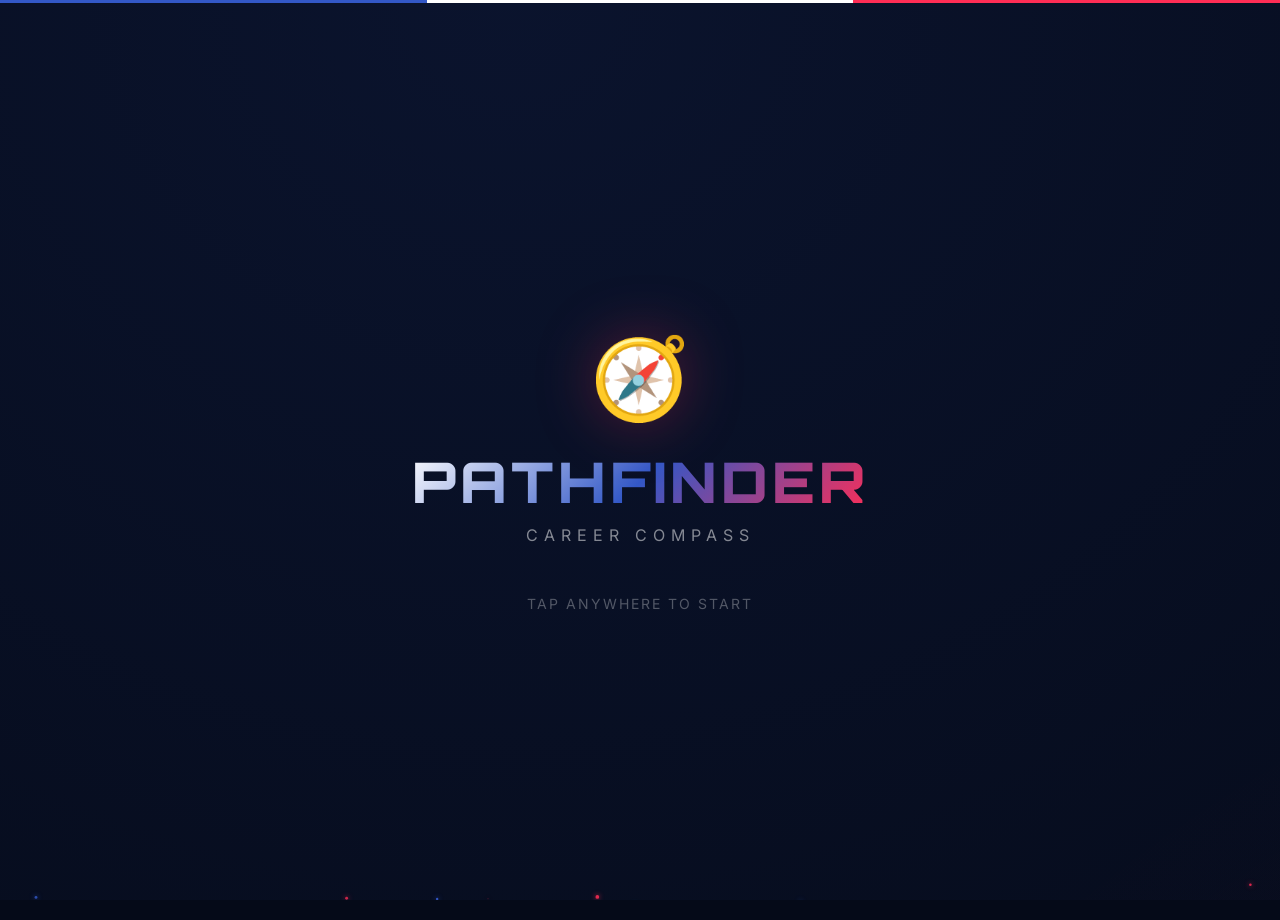
<file: quiz.html>
<!DOCTYPE html>
<html lang="en">vv 
<head>
<meta charset="UTF-8">
<meta name="viewport" content="width=device-width, initial-scale=1.0, user-scalable=no">
<title>Pathfinder | Career Compass</title>
<link href="https://fonts.googleapis.com/css2?family=Orbitron:wght@400;600;700;900&family=Inter:wght@300;400;500;600;700&display=swap" rel="stylesheet">
<style>
:root{--blue:#3358c7;--blue-g:rgba(51,88,199,.4);--red:#ff2d55;--red-g:rgba(255,45,85,.4);--gold:#ffd700;--gold-g:rgba(255,215,0,.4);--green:#00e676;--green-g:rgba(0,230,118,.4);--purple:#a855f7;--purple-g:rgba(168,85,247,.4);--cyan:#06b6d4;--cyan-g:rgba(6,182,212,.4);--bg:#050a18;--card:rgba(255,255,255,.05);--card-b:rgba(255,255,255,.08);--txt:rgba(255,255,255,.5);--txt-m:rgba(255,255,255,.3)}
*{box-sizing:border-box;margin:0;padding:0}
body{font-family:'Inter',sans-serif;color:#fff;overflow-x:hidden;background:var(--bg);touch-action:none;-webkit-user-select:none;user-select:none}
body.rtl{direction:rtl}
#fx{position:fixed;inset:0;z-index:9999;pointer-events:none}
.screen{display:none;min-height:100vh}.screen.active{display:flex;flex-direction:column;animation:si .5s cubic-bezier(.16,1,.3,1)}
@keyframes si{0%{opacity:0;transform:translateY(20px) scale(.98)}100%{opacity:1;transform:translateY(0) scale(1)}}
@keyframes fiu{0%{opacity:0;transform:translateY(25px)}100%{opacity:1;transform:translateY(0)}}
@keyframes pulse{0%,100%{opacity:1}50%{opacity:.4}}
@keyframes float{0%,100%{transform:translateY(0)}50%{transform:translateY(-10px)}}
@keyframes glow{0%,100%{box-shadow:0 0 20px var(--red-g)}50%{box-shadow:0 0 40px var(--red-g),0 0 60px rgba(255,45,85,.12)}}
@keyframes shake{0%,100%{transform:translateX(0)}20%{transform:translateX(-4px)}40%{transform:translateX(4px)}60%{transform:translateX(-3px)}80%{transform:translateX(2px)}}
@keyframes comboIn{0%{opacity:0;transform:scale(1.6)}50%{transform:scale(.9)}100%{opacity:1;transform:scale(1)}}
@keyframes scorePop{0%{opacity:1;transform:translateY(0) scale(1)}100%{opacity:0;transform:translateY(-50px) scale(.5)}}
@keyframes cardFlip{0%{transform:rotateY(90deg);opacity:0}100%{transform:rotateY(0);opacity:1}}
@keyframes starPop{0%{transform:scale(0) rotate(-20deg);opacity:0}60%{transform:scale(1.3) rotate(5deg);opacity:1}100%{transform:scale(1) rotate(0);opacity:1}}
@keyframes timerPulse{0%,100%{opacity:1}50%{opacity:.5}}
@keyframes bgShift{0%{background-position:0% 50%}50%{background-position:100% 50%}100%{background-position:0% 50%}}
@keyframes bounceIn{0%{transform:scale(0);opacity:0}50%{transform:scale(1.15)}100%{transform:scale(1);opacity:1}}
@keyframes slideUp{0%{transform:translateY(100%);opacity:0}100%{transform:translateY(0);opacity:1}}
@keyframes ripple{0%{transform:scale(0);opacity:.5}100%{transform:scale(4);opacity:0}}
.bg-layer{position:fixed;inset:0;z-index:0;background:radial-gradient(ellipse at 20% 0%,rgba(51,88,199,.12) 0%,transparent 60%),radial-gradient(ellipse at 80% 100%,rgba(255,45,85,.07) 0%,transparent 50%),var(--bg);background-size:200% 200%;animation:bgShift 15s ease-in-out infinite}
.french-bar{position:fixed;top:0;left:0;right:0;height:3px;z-index:10000;background:linear-gradient(90deg,var(--blue) 0%,var(--blue) 33.33%,#fff 33.33%,#fff 66.66%,var(--red) 66.66%,var(--red) 100%)}
#splash{align-items:center;justify-content:center;text-align:center;position:relative;z-index:10}
.splash-icon{font-size:80px;animation:float 3s ease-in-out infinite;filter:drop-shadow(0 0 30px rgba(255,45,85,.3));margin-bottom:20px}
.splash-title{font-family:'Orbitron',sans-serif;font-size:clamp(2rem,7vw,3.5rem);font-weight:900;letter-spacing:4px;background:linear-gradient(135deg,#fff,var(--blue),var(--red));-webkit-background-clip:text;-webkit-text-fill-color:transparent;background-clip:text;margin-bottom:8px}
.splash-sub{color:var(--txt);font-size:clamp(.8rem,2.5vw,1rem);letter-spacing:6px;text-transform:uppercase;margin-bottom:50px}
.splash-tap{color:var(--txt-m);font-size:14px;animation:pulse 2s ease-in-out infinite;letter-spacing:2px}
.navbar{position:fixed;top:3px;left:0;right:0;z-index:1000;padding:12px 24px;display:flex;align-items:center;justify-content:space-between;transition:all .4s;background:transparent}
.navbar.scrolled{background:rgba(5,10,24,.92);backdrop-filter:blur(20px);-webkit-backdrop-filter:blur(20px);box-shadow:0 4px 30px rgba(0,0,0,.3);border-bottom:1px solid rgba(255,255,255,.05)}
.nav-logo{display:flex;align-items:center;gap:8px;color:#fff;text-decoration:none}
.nav-logo-icon{width:34px;height:34px;border-radius:9px;background:linear-gradient(135deg,var(--blue),var(--red));display:flex;align-items:center;justify-content:center;font-size:17px;box-shadow:0 3px 12px var(--blue-g)}
.nav-logo-text{font-family:'Orbitron',sans-serif;font-size:15px;font-weight:700;letter-spacing:1px}
.nav-links{display:flex;align-items:center;gap:16px}
.nav-links a{color:rgba(255,255,255,.55);text-decoration:none;font-size:12px;font-weight:500;transition:color .3s;position:relative}
.nav-links a:hover{color:#fff}
.nav-links a::after{content:'';position:absolute;bottom:-3px;left:0;width:0;height:2px;background:var(--red);transition:width .3s}
.nav-links a:hover::after{width:100%}
.nav-cta{background:linear-gradient(135deg,var(--red),#c41e2a)!important;color:#fff!important;padding:9px 18px;border-radius:9px;font-weight:600!important;box-shadow:0 3px 12px var(--red-g);transition:all .3s!important}
.nav-cta:hover{transform:translateY(-2px);box-shadow:0 6px 20px var(--red-g)!important}
.nav-cta::after{display:none!important}
.lang-wrap{position:relative}
.lang-btn{display:flex;align-items:center;gap:5px;background:rgba(255,255,255,.06);border:1px solid rgba(255,255,255,.08);color:rgba(255,255,255,.6);padding:6px 12px;border-radius:8px;cursor:pointer;font-size:11px;font-weight:500;transition:all .3s;font-family:inherit}
.lang-btn:hover{background:rgba(255,255,255,.1);color:#fff}
.lang-btn .arr{font-size:8px;transition:transform .3s}
.lang-btn.open .arr{transform:rotate(180deg)}
.lang-dd{position:absolute;top:calc(100% + 6px);right:0;background:rgba(5,10,24,.96);backdrop-filter:blur(30px);border:1px solid rgba(255,255,255,.08);border-radius:12px;padding:5px;min-width:180px;box-shadow:0 15px 40px rgba(0,0,0,.5);opacity:0;visibility:hidden;transform:translateY(-6px) scale(.95);transition:all .25s cubic-bezier(.16,1,.3,1);z-index:200}
body.rtl .lang-dd{right:auto;left:0}
.lang-dd.show{opacity:1;visibility:visible;transform:translateY(0) scale(1)}
.lang-dd-title{padding:6px 10px 3px;font-size:9px;font-weight:700;color:var(--txt-m);text-transform:uppercase;letter-spacing:1.5px}
.lang-opt{display:flex;align-items:center;gap:8px;padding:9px 10px;border-radius:7px;cursor:pointer;border:none;background:none;width:100%;text-align:left;font-family:inherit;color:rgba(255,255,255,.6);font-size:12px;transition:all .2s}
body.rtl .lang-opt{text-align:right}
.lang-opt:hover{background:rgba(51,88,199,.2);color:#fff}
.lang-opt.active{background:rgba(51,88,199,.25);color:#fff}
.lang-opt .lf{font-size:16px;width:24px;text-align:center}
.lang-opt .ln{font-weight:600}.lang-opt .ls{font-size:9px;color:var(--txt-m);margin-top:1px}
.lang-opt .lc{margin-left:auto;font-size:11px;color:var(--red);opacity:0;transition:opacity .2s}
body.rtl .lang-opt .lc{margin-left:0;margin-right:auto}
.lang-opt.active .lc{opacity:1}
.mob-btn{display:none;background:none;border:none;color:#fff;font-size:20px;cursor:pointer}
.hero{min-height:100vh;display:flex;align-items:center;padding:100px 24px 70px;position:relative;overflow:hidden}
.hero-content{max-width:680px}
.hero-badge{display:inline-flex;align-items:center;gap:7px;background:rgba(255,45,85,.1);border:1px solid rgba(255,45,85,.25);padding:6px 16px;border-radius:50px;margin-bottom:20px;color:var(--red);font-size:11px;font-weight:600;letter-spacing:1.5px;text-transform:uppercase;animation:fiu .8s .2s both}
.hero-badge-dot{width:5px;height:5px;border-radius:50%;background:var(--red);animation:pulse 2s infinite}
.hero-title{font-family:'Orbitron',sans-serif;font-size:clamp(2rem,5.5vw,3.4rem);font-weight:900;line-height:1.15;color:#fff;margin-bottom:18px;animation:fiu .8s .4s both}
.hero-title span{background:linear-gradient(135deg,var(--red),#ff8a92);-webkit-background-clip:text;-webkit-text-fill-color:transparent;background-clip:text}
.hero-desc{font-size:clamp(.85rem,2.2vw,1rem);line-height:1.7;color:rgba(255,255,255,.5);margin-bottom:30px;max-width:520px;animation:fiu .8s .6s both}
.hero-btns{display:flex;gap:12px;flex-wrap:wrap;animation:fiu .8s .8s both}
.btn-gp{display:inline-flex;align-items:center;gap:7px;background:linear-gradient(135deg,var(--red),#c41e2a);color:#fff;padding:14px 28px;border-radius:11px;font-size:13px;font-weight:600;text-decoration:none;letter-spacing:.4px;border:none;cursor:pointer;transition:all .3s;box-shadow:0 5px 20px var(--red-g);font-family:inherit;animation:glow 3s ease-in-out infinite}
.btn-gp:hover{transform:translateY(-2px);box-shadow:0 8px 30px var(--red-g)}
.btn-go{display:inline-flex;align-items:center;gap:7px;background:transparent;color:#fff;padding:14px 28px;border-radius:11px;font-size:13px;font-weight:600;text-decoration:none;letter-spacing:.4px;border:2px solid rgba(255,255,255,.15);cursor:pointer;transition:all .3s;font-family:inherit}
.btn-go:hover{border-color:rgba(255,255,255,.3);background:rgba(255,255,255,.03);transform:translateY(-2px)}
.hero-stats{display:flex;gap:32px;margin-top:40px;padding-top:30px;border-top:1px solid rgba(255,255,255,.05);animation:fiu .8s 1s both}
.hs-n{font-family:'Orbitron',sans-serif;font-size:clamp(1.4rem,3.5vw,2rem);font-weight:900;color:#fff}.hs-n span{color:var(--red)}
.hs-l{font-size:11px;color:var(--txt);margin-top:2px;letter-spacing:.4px}
.hero-deco{position:absolute;right:5%;top:50%;transform:translateY(-50%);width:260px;height:260px;border-radius:50%;border:1px solid rgba(255,45,85,.12);animation:dSpin 20s linear infinite}
.hero-deco::before{content:'';position:absolute;inset:22px;border-radius:50%;border:1px solid rgba(51,88,199,.12);animation:dSpin 15s linear infinite reverse}
.hero-deco::after{content:'🎓';position:absolute;top:-16px;left:50%;transform:translateX(-50%);font-size:32px;filter:drop-shadow(0 0 15px rgba(255,45,85,.2))}
@keyframes dSpin{0%{transform:translateY(-50%) rotate(0)}100%{transform:translateY(-50%) rotate(360deg)}}
.welcome-sec{padding:70px 24px;background:rgba(5,10,24,.4);border-top:1px solid rgba(255,255,255,.03);border-bottom:1px solid rgba(255,255,255,.03)}
.welcome-inner{max-width:1000px;margin:0 auto;display:grid;grid-template-columns:1fr 1fr;gap:50px;align-items:center}
.stag{display:inline-flex;align-items:center;gap:7px;font-size:10px;font-weight:700;letter-spacing:2px;text-transform:uppercase;color:var(--red);margin-bottom:12px}
.stag::before{content:'';width:22px;height:2px;background:var(--red)}
.stitle{font-family:'Orbitron',sans-serif;font-size:clamp(1.3rem,3.5vw,1.9rem);font-weight:700;color:#fff;line-height:1.3;margin-bottom:16px}
.stext{font-size:14px;line-height:1.7;color:rgba(255,255,255,.4);margin-bottom:20px}
.wf-item{display:flex;gap:14px;padding:18px;background:var(--card);border:1px solid var(--card-b);border-radius:13px;margin-bottom:12px;transition:all .3s}
.wf-item:hover{background:rgba(255,255,255,.07);border-color:rgba(51,88,199,.18);transform:translateX(4px)}
.wf-ic{width:42px;height:42px;border-radius:11px;flex-shrink:0;display:flex;align-items:center;justify-content:center;font-size:20px}
.wf-t{color:#fff;font-weight:600;font-size:14px;margin-bottom:3px}
.wf-d{color:rgba(255,255,255,.3);font-size:12px;line-height:1.4}
.prog-sec{padding:70px 24px}
.prog-hdr{max-width:1000px;margin:0 auto 40px}
.prog-grid{max-width:1000px;margin:0 auto;display:grid;grid-template-columns:repeat(4,1fr);gap:16px}
.pcard{background:var(--card);border:1px solid var(--card-b);border-radius:16px;padding:24px;transition:all .4s;position:relative;overflow:hidden;cursor:pointer}
.pcard::before{content:'';position:absolute;top:0;left:0;right:0;height:3px;background:linear-gradient(90deg,var(--blue),#fff,var(--red));opacity:0;transition:opacity .4s}
.pcard:hover{background:rgba(255,255,255,.06);transform:translateY(-5px);border-color:rgba(51,88,199,.18);box-shadow:0 12px 35px rgba(0,0,0,.25)}
.pcard:hover::before{opacity:1}
.pc-ic{width:46px;height:46px;border-radius:11px;margin-bottom:14px;display:flex;align-items:center;justify-content:center;font-size:22px}
.pc-n{color:#fff;font-weight:700;font-size:14px;margin-bottom:6px}
.pc-d{color:rgba(255,255,255,.3);font-size:12px;line-height:1.4;margin-bottom:14px}
.pc-l{color:var(--red);font-size:12px;font-weight:600;text-decoration:none;display:inline-flex;align-items:center;gap:4px;transition:gap .3s}
.pc-l:hover{gap:8px}
.home-ft{padding:24px;text-align:center;border-top:1px solid rgba(255,255,255,.03);color:var(--txt-m);font-size:12px;position:relative;z-index:10}
#profile{align-items:center;justify-content:center;padding:20px;position:relative;z-index:10}
.profile-card{width:100%;max-width:460px;background:rgba(255,255,255,.04);backdrop-filter:blur(40px);border:1px solid rgba(255,255,255,.07);border-radius:24px;padding:32px 24px;position:relative;overflow:hidden}
.profile-card::before{content:'';position:absolute;top:-50%;left:-50%;width:200%;height:200%;background:conic-gradient(from 0deg,transparent,rgba(51,88,199,.02),transparent,rgba(255,45,85,.02),transparent);animation:cSh 8s linear infinite;pointer-events:none}
@keyframes cSh{0%{transform:rotate(0)}100%{transform:rotate(360deg)}}
.profile-icon{font-size:46px;margin-bottom:10px;animation:float 3s ease-in-out infinite;filter:drop-shadow(0 0 18px rgba(51,88,199,.3))}
.profile-title{font-family:'Orbitron',sans-serif;font-size:1.3rem;font-weight:700;margin-bottom:5px;text-align:center}
.profile-sub{color:var(--txt);font-size:12px;margin-bottom:24px;text-align:center}
.fg{margin-bottom:16px;text-align:left}
.fg label{display:block;font-size:12px;font-weight:600;margin-bottom:6px;color:rgba(255,255,255,.65)}
.fg label span{color:var(--red)}
.fg input{width:100%;padding:12px 14px;border:1px solid rgba(255,255,255,.08);border-radius:11px;font-size:14px;background:rgba(255,255,255,.03);color:#fff;transition:all .3s;font-family:inherit;outline:none}
.fg input::placeholder{color:var(--txt-m)}
.fg input:focus{border-color:var(--blue);box-shadow:0 0 0 3px rgba(51,88,199,.12);background:rgba(255,255,255,.05)}
.btn-start{background:linear-gradient(135deg,var(--blue),#1a3a8a);color:#fff;border:none;padding:15px;border-radius:13px;width:100%;font-size:14px;font-weight:600;cursor:pointer;margin-top:6px;transition:all .3s;font-family:inherit;position:relative;overflow:hidden}
.btn-start::before{content:'';position:absolute;top:0;left:-100%;width:100%;height:100%;background:linear-gradient(90deg,transparent,rgba(255,255,255,.1),transparent);transition:left .5s}
.btn-start:hover::before{left:100%}
.btn-start:hover{transform:translateY(-2px);box-shadow:0 6px 20px var(--blue-g)}
.lang-qbtn{position:absolute;top:14px;right:14px;z-index:20;display:flex;align-items:center;gap:4px;background:rgba(51,88,199,.08);border:1px solid rgba(51,88,199,.15);color:var(--blue);padding:5px 10px;border-radius:7px;cursor:pointer;font-size:10px;font-weight:600;transition:all .3s;font-family:inherit}
body.rtl .lang-qbtn{right:auto;left:14px}
.lang-qbtn:hover{background:rgba(51,88,199,.15)}
.lang-qbtn .arr{font-size:7px;transition:transform .3s}
.lang-qbtn.open .arr{transform:rotate(180deg)}
.lang-qdd{position:absolute;top:calc(100% + 5px);right:14px;z-index:25;background:rgba(5,10,24,.96);backdrop-filter:blur(30px);border:1px solid rgba(255,255,255,.08);border-radius:11px;padding:4px;min-width:160px;box-shadow:0 12px 35px rgba(0,0,0,.5);opacity:0;visibility:hidden;transform:translateY(-5px) scale(.95);transition:all .25s cubic-bezier(.16,1,.3,1)}
body.rtl .lang-qdd{right:auto;left:14px}
.lang-qdd.show{opacity:1;visibility:visible;transform:translateY(0) scale(1)}
.lq-opt{display:flex;align-items:center;gap:7px;padding:8px 9px;border-radius:6px;cursor:pointer;border:none;background:none;width:100%;text-align:left;font-family:inherit;color:rgba(255,255,255,.6);font-size:11px;transition:all .2s}
body.rtl .lq-opt{text-align:right}
.lq-opt:hover{background:rgba(51,88,199,.2);color:#fff}
.lq-opt.active{background:rgba(51,88,199,.25);color:#fff}
.lq-opt .lqf{font-size:14px}
.lq-opt .lqc{margin-left:auto;font-size:10px;color:var(--red);opacity:0;transition:opacity .2s}
body.rtl .lq-opt .lqc{margin-left:0;margin-right:auto}
.lq-opt.active .lqc{opacity:1}
#quiz{align-items:center;justify-content:flex-start;padding:0;position:relative;z-index:10}
.game-hud{width:100%;max-width:580px;margin:0 auto;padding:14px 18px 0;display:flex;align-items:center;justify-content:space-between;gap:10px}
.hud-left{display:flex;align-items:center;gap:8px}
.xp-wrap{width:100px;height:7px;background:rgba(255,255,255,.06);border-radius:10px;overflow:hidden}
.xp-fill{height:100%;background:linear-gradient(90deg,var(--blue),var(--green));width:0%;transition:width .4s;border-radius:10px}
.hud-level{font-family:'Orbitron',sans-serif;font-size:10px;font-weight:700;color:var(--gold);text-shadow:0 0 8px var(--gold-g)}
.hud-score{font-family:'Orbitron',sans-serif;font-size:16px;font-weight:900;color:#fff}
.hud-combo{font-family:'Orbitron',sans-serif;font-size:13px;font-weight:700;color:var(--gold);opacity:0;transition:all .2s;text-shadow:0 0 10px var(--gold-g)}
.hud-combo.on{opacity:1;animation:comboIn .3s ease-out}
.quiz-body{width:100%;max-width:580px;margin:0 auto;padding:10px 18px 16px;flex:1;display:flex;flex-direction:column}
.q-meta{display:flex;justify-content:space-between;align-items:center;margin-bottom:6px}
.q-count{color:var(--txt);font-size:11px;font-weight:500}
.q-streak{color:var(--red);font-size:11px;font-weight:600;opacity:0;transition:opacity .2s}
.q-streak.on{opacity:1}
.timer-track{width:100%;height:5px;background:rgba(255,255,255,.05);border-radius:10px;margin-bottom:5px;overflow:hidden}
.timer-fill{height:100%;border-radius:10px;transition:width .1s linear,background .3s;width:100%;background:var(--green)}
.timer-fill.warn{background:var(--gold)}
.timer-fill.danger{background:var(--red);animation:timerPulse .5s ease-in-out infinite}
.dots{display:flex;justify-content:center;gap:3px;margin-bottom:14px;flex-wrap:wrap}
.dot{width:8px;height:3px;background:rgba(255,255,255,.06);border-radius:2px;transition:background .3s}
.dot.done{background:var(--blue)}.dot.now{background:var(--green);box-shadow:0 0 6px var(--green-g)}
.q-card{background:rgba(255,255,255,.04);border:1px solid rgba(255,255,255,.05);border-radius:18px;padding:24px 20px;margin-bottom:14px;flex-shrink:0}
.q-text{font-size:clamp(.95rem,2.8vw,1.2rem);font-weight:700;line-height:1.5;text-align:left}
body.rtl .q-text{text-align:right}
.opts{display:flex;flex-direction:column;gap:8px;flex:1}
.opt-btn{width:100%;text-align:left;padding:14px 18px;border:1px solid rgba(255,255,255,.05);background:rgba(255,255,255,.02);border-radius:14px;cursor:pointer;font-size:14px;transition:all .15s;display:flex;align-items:center;font-family:inherit;color:rgba(255,255,255,.75);position:relative;overflow:hidden}
body.rtl .opt-btn{text-align:right}
.opt-btn::after{content:'';position:absolute;inset:0;background:radial-gradient(circle at var(--rx,50%) var(--ry,50%),rgba(51,88,199,.12),transparent 60%);opacity:0;transition:opacity .3s}
.opt-btn:hover{border-color:rgba(51,88,199,.25);background:rgba(51,88,199,.05)}
.opt-btn:hover::after{opacity:1}
.opt-btn:active{transform:scale(.97)}
.opt-btn.sel{background:rgba(51,88,199,.12);border-color:var(--blue);transform:scale(.97)}
.opt-btn.sel .ol{background:var(--blue);color:#fff;border-color:var(--blue);transform:scale(1.1)}
.opt-btn.disabled{pointer-events:none;opacity:.4}
.ol{width:28px;height:28px;border:1px solid rgba(255,255,255,.12);border-radius:50%;display:inline-flex;align-items:center;justify-content:center;margin-right:12px;color:rgba(255,255,255,.35);font-size:12px;font-weight:600;transition:all .2s;flex-shrink:0}
body.rtl .ol{margin-right:0;margin-left:12px}
.pu-row{display:flex;gap:8px;margin-top:12px;padding-top:12px;border-top:1px solid rgba(255,255,255,.03)}
.pu-btn{flex:1;display:flex;align-items:center;justify-content:center;gap:5px;padding:10px;border-radius:11px;border:1px solid rgba(255,255,255,.06);background:rgba(255,255,255,.02);cursor:pointer;font-size:11px;font-weight:600;font-family:inherit;color:rgba(255,255,255,.45);transition:all .2s}
.pu-btn:hover:not(.used){background:rgba(255,255,255,.05);border-color:rgba(255,255,255,.12);color:#fff}
.pu-btn.used{opacity:.2;cursor:default;pointer-events:none}
.pu-btn .pu-ic{font-size:14px}
.pu-btn.pu-skip .pu-ic{color:var(--blue)}.pu-btn.pu-dbl .pu-ic{color:var(--gold)}.pu-btn.pu-time .pu-ic{color:var(--green)}
.score-popup{position:fixed;pointer-events:none;font-family:'Orbitron',sans-serif;font-weight:900;font-size:18px;color:var(--gold);text-shadow:0 0 12px var(--gold-g);z-index:10001;animation:scorePop .7s ease-out forwards}
.quiz-back{position:absolute;top:14px;left:14px;z-index:20;background:rgba(255,255,255,.05);border:1px solid rgba(255,255,255,.07);color:rgba(255,255,255,.45);width:34px;height:34px;border-radius:9px;display:flex;align-items:center;justify-content:center;cursor:pointer;font-size:15px;transition:all .3s}
body.rtl .quiz-back{left:auto;right:14px}
.quiz-back:hover{background:rgba(255,255,255,.08);color:#fff}
#arcade{align-items:center;justify-content:flex-start;padding:20px;padding-top:70px;position:relative;z-index:10}
.arcade-header{text-align:center;margin-bottom:30px}
.arcade-emoji{font-size:50px;margin-bottom:8px;animation:float 3s ease-in-out infinite}
.arcade-title{font-family:'Orbitron',sans-serif;font-size:clamp(1.5rem,5vw,2.2rem);font-weight:900;margin-bottom:5px;background:linear-gradient(135deg,var(--gold),var(--red));-webkit-background-clip:text;-webkit-text-fill-color:transparent;background-clip:text}
.arcade-sub{color:var(--txt);font-size:13px}
.arcade-grid{display:grid;grid-template-columns:repeat(2,1fr);gap:16px;max-width:520px;width:100%}
.arcade-card{background:var(--card);border:1px solid var(--card-b);border-radius:20px;padding:28px 20px;text-align:center;cursor:pointer;transition:all .4s;position:relative;overflow:hidden}
.arcade-card::before{content:'';position:absolute;inset:0;background:radial-gradient(circle at 50% 120%,var(--ac-glow,.1),transparent 70%);opacity:0;transition:opacity .4s}
.arcade-card:hover{transform:translateY(-6px);border-color:var(--ac-border,rgba(255,255,255,.15));box-shadow:0 15px 40px rgba(0,0,0,.3)}
.arcade-card:hover::before{opacity:1}
.ac-icon{font-size:44px;margin-bottom:12px;position:relative;z-index:1}
.ac-name{font-family:'Orbitron',sans-serif;font-size:14px;font-weight:700;margin-bottom:6px;position:relative;z-index:1}
.ac-desc{color:var(--txt);font-size:11px;line-height:1.4;position:relative;z-index:1}
.ac-best{margin-top:10px;font-family:'Orbitron',sans-serif;font-size:11px;font-weight:700;color:var(--gold);position:relative;z-index:1}
.arcade-back{position:fixed;top:50px;left:20px;z-index:1001;background:rgba(255,255,255,.05);border:1px solid rgba(255,255,255,.07);color:rgba(255,255,255,.45);width:38px;height:38px;border-radius:10px;display:flex;align-items:center;justify-content:center;cursor:pointer;font-size:16px;transition:all .3s}
body.rtl .arcade-back{left:auto;right:20px}
.arcade-back:hover{background:rgba(255,255,255,.08);color:#fff}
.game-screen{align-items:center;justify-content:flex-start;padding:20px;padding-top:70px;position:relative;z-index:10}
.game-top{width:100%;max-width:480px;display:flex;align-items:center;justify-content:space-between;margin-bottom:16px}
.game-back{background:rgba(255,255,255,.05);border:1px solid rgba(255,255,255,.07);color:rgba(255,255,255,.45);width:38px;height:38px;border-radius:10px;display:flex;align-items:center;justify-content:center;cursor:pointer;font-size:16px;transition:all .3s;flex-shrink:0}
.game-back:hover{background:rgba(255,255,255,.08);color:#fff}
.game-hud-c{display:flex;gap:14px;align-items:center}
.gh-item{text-align:center}
.gh-val{font-family:'Orbitron',sans-serif;font-size:18px;font-weight:900;color:#fff}
.gh-lbl{font-size:9px;color:var(--txt-m);text-transform:uppercase;letter-spacing:1px}
.mem-grid{display:grid;grid-template-columns:repeat(4,1fr);gap:10px;max-width:400px;width:100%;margin-bottom:20px}
.mem-card{aspect-ratio:1;border-radius:14px;cursor:pointer;perspective:600px;position:relative}
.mem-card-inner{width:100%;height:100%;position:relative;transition:transform .4s;transform-style:preserve-3d}
.mem-card.flip .mem-card-inner{transform:rotateY(180deg)}
.mem-card.matched .mem-card-inner{transform:rotateY(180deg)}
.mem-card.matched{animation:bounceIn .4s ease-out}
.mem-face{position:absolute;inset:0;border-radius:14px;display:flex;align-items:center;justify-content:center;backface-visibility:hidden;-webkit-backface-visibility:hidden}
.mem-back{background:linear-gradient(135deg,var(--blue),#1a3a8a);border:1px solid rgba(255,255,255,.1);font-size:24px}
.mem-front{background:rgba(255,255,255,.06);border:1px solid rgba(255,255,255,.1);transform:rotateY(180deg);font-size:32px}
.mem-card.matched .mem-front{background:rgba(0,230,118,.1);border-color:rgba(0,230,118,.3)}
.scramble-word{font-family:'Orbitron',sans-serif;font-size:clamp(2rem,8vw,3.5rem);font-weight:900;letter-spacing:12px;color:#fff;text-align:center;margin:20px 0;padding:30px;background:var(--card);border:1px solid var(--card-b);border-radius:20px;min-height:100px;display:flex;align-items:center;justify-content:center}
.scramble-hint{color:var(--txt);font-size:13px;text-align:center;margin-bottom:20px}
.scramble-input-row{display:flex;gap:10px;max-width:400px;width:100%;margin-bottom:16px}
.scramble-input{flex:1;padding:14px 18px;border:1px solid rgba(255,255,255,.08);border-radius:12px;font-size:18px;background:rgba(255,255,255,.04);color:#fff;text-align:center;font-family:'Orbitron',sans-serif;font-weight:700;letter-spacing:4px;text-transform:uppercase;outline:none;transition:all .3s}
.scramble-input:focus{border-color:var(--cyan);box-shadow:0 0 0 3px rgba(6,182,212,.12)}
.scramble-submit{background:linear-gradient(135deg,var(--cyan),#0891b2);color:#fff;border:none;padding:14px 24px;border-radius:12px;font-size:14px;font-weight:600;cursor:pointer;transition:all .3s;font-family:inherit}
.scramble-submit:hover{transform:translateY(-2px);box-shadow:0 6px 20px var(--cyan-g)}
.scramble-skip{background:none;border:1px solid rgba(255,255,255,.08);color:var(--txt);padding:10px 20px;border-radius:10px;cursor:pointer;font-size:12px;font-weight:500;transition:all .3s;font-family:inherit}
.scramble-skip:hover{border-color:rgba(255,255,255,.15);color:#fff}
.scramble-letters{display:flex;gap:6px;justify-content:center;flex-wrap:wrap;margin-bottom:16px}
.sc-letter{width:38px;height:38px;border-radius:9px;background:rgba(255,255,255,.04);border:1px solid rgba(255,255,255,.06);display:flex;align-items:center;justify-content:center;font-family:'Orbitron',sans-serif;font-size:16px;font-weight:700;color:rgba(255,255,255,.6);cursor:pointer;transition:all .2s}
.sc-letter:hover{background:rgba(6,182,212,.15);border-color:var(--cyan);color:#fff;transform:translateY(-2px)}
.sc-letter.used{opacity:.2;pointer-events:none}
.tap-area{width:min(350px,80vw);height:min(350px,80vw);border-radius:50%;background:radial-gradient(circle,rgba(255,45,85,.15),rgba(255,45,85,.03));border:3px solid rgba(255,45,85,.25);display:flex;align-items:center;justify-content:center;cursor:pointer;transition:all .1s;position:relative;margin:20px 0}
.tap-area:active{transform:scale(.95);border-color:rgba(255,45,85,.5)}
.tap-area .tap-text{font-family:'Orbitron',sans-serif;font-size:clamp(1.2rem,4vw,1.6rem);font-weight:900;color:rgba(255,255,255,.7);text-align:center;line-height:1.4;pointer-events:none}
.tap-ripple{position:absolute;width:40px;height:40px;border-radius:50%;background:rgba(255,45,85,.3);animation:ripple .6s ease-out forwards;pointer-events:none}
.color-grid{display:grid;grid-template-columns:repeat(3,1fr);gap:12px;max-width:320px;width:100%;margin:16px 0}
.color-cell{aspect-ratio:1;border-radius:16px;cursor:pointer;transition:all .15s;border:3px solid transparent;position:relative}
.color-cell:hover{transform:scale(1.05)}
.color-cell:active{transform:scale(.92)}
.color-cell.correct{animation:bounceIn .3s ease-out;border-color:var(--green);box-shadow:0 0 20px var(--green-g)}
.color-cell.wrong{animation:shake .3s ease-out;border-color:var(--red);box-shadow:0 0 20px var(--red-g)}
.color-target{display:flex;align-items:center;justify-content:center;gap:12px;margin-bottom:10px;padding:16px;background:var(--card);border:1px solid var(--card-b);border-radius:16px}
.color-swatch{width:40px;height:40px;border-radius:10px;border:2px solid rgba(255,255,255,.1)}
.color-label{font-family:'Orbitron',sans-serif;font-size:14px;font-weight:700}
.game-over{position:fixed;inset:0;background:rgba(5,10,24,.85);backdrop-filter:blur(15px);-webkit-backdrop-filter:blur(15px);z-index:10002;display:none;align-items:center;justify-content:center;padding:20px}
.game-over.show{display:flex}
.go-card{background:rgba(255,255,255,.05);backdrop-filter:blur(30px);border:1px solid rgba(255,255,255,.08);border-radius:24px;padding:32px 28px;max-width:380px;width:100%;text-align:center;animation:bounceIn .4s ease-out}
.go-emoji{font-size:50px;margin-bottom:10px}
.go-title{font-family:'Orbitron',sans-serif;font-size:1.3rem;font-weight:900;margin-bottom:6px}
.go-sub{color:var(--txt);font-size:13px;margin-bottom:20px}
.go-stats{display:flex;justify-content:center;gap:24px;margin-bottom:24px}
.go-s-val{font-family:'Orbitron',sans-serif;font-size:22px;font-weight:900;color:var(--gold)}
.go-s-lbl{font-size:10px;color:var(--txt-m);text-transform:uppercase;letter-spacing:1px;margin-top:2px}
.go-btns{display:flex;gap:10px}
.go-btn{flex:1;padding:14px;border-radius:12px;font-size:13px;font-weight:600;cursor:pointer;transition:all .3s;font-family:inherit;border:none}
.go-btn-primary{background:linear-gradient(135deg,var(--blue),#1a3a8a);color:#fff}
.go-btn-primary:hover{transform:translateY(-2px);box-shadow:0 6px 20px var(--blue-g)}
.go-btn-secondary{background:rgba(255,255,255,.05);border:1px solid rgba(255,255,255,.08)!important;color:rgba(255,255,255,.6)}
.go-btn-secondary:hover{background:rgba(255,255,255,.08);color:#fff}
#results{align-items:center;justify-content:flex-start;padding:20px;position:relative;z-index:10}
.res-card{width:100%;max-width:520px}
.res-header{text-align:center;margin-bottom:24px}
.res-emoji{font-size:50px;margin-bottom:8px;animation:float 3s ease-in-out infinite}
.res-title{font-family:'Orbitron',sans-serif;font-size:clamp(1.2rem,3.5vw,1.6rem);font-weight:900;margin-bottom:5px}
.res-sub{color:var(--txt);font-size:13px}
.res-name{color:var(--blue);font-weight:700}
.res-score-box{background:rgba(255,255,255,.03);border:1px solid rgba(255,255,255,.05);border-radius:16px;padding:18px;margin-bottom:20px;display:flex;align-items:center;justify-content:space-around;flex-wrap:wrap;gap:16px}
.rsb-item{text-align:center}
.rsb-val{font-family:'Orbitron',sans-serif;font-size:20px;font-weight:900;color:#fff}
.rsb-lbl{font-size:10px;color:var(--txt-m);margin-top:2px}
.stars{display:flex;justify-content:center;gap:5px;margin-bottom:5px}
.star{font-size:26px;opacity:0;animation:starPop .4s ease-out forwards}
.star.filled{color:var(--gold);filter:drop-shadow(0 0 6px var(--gold-g))}
.star.empty{color:rgba(255,255,255,.1)}
.result-card{background:rgba(255,255,255,.03);border:1px solid rgba(255,255,255,.05);border-radius:18px;padding:20px;margin-bottom:12px;display:flex;align-items:flex-start;opacity:0;animation:cardFlip .5s ease-out forwards}
.result-card.best{border-color:rgba(255,215,0,.25);box-shadow:0 0 25px rgba(255,215,0,.06);background:rgba(255,215,0,.03)}
.rc-icon{width:48px;height:48px;border-radius:13px;margin-right:14px;display:flex;align-items:center;justify-content:center;font-size:24px;flex-shrink:0}
.ic-bus{background:rgba(255,45,85,.1);color:var(--red)}.ic-dm{background:rgba(51,88,199,.1);color:var(--blue)}.ic-mgmt{background:rgba(51,88,199,.12);color:#5b7ff0}.ic-me{background:rgba(0,230,118,.08);color:var(--green)}.ic-ce{background:rgba(255,45,85,.07);color:#ff6b7a}.ic-arch{background:rgba(255,255,255,.05);color:rgba(255,255,255,.6)}.ic-al{background:rgba(255,215,0,.08);color:var(--gold)}
.rc-info{flex:1}.rc-top{display:flex;align-items:center;flex-wrap:wrap;gap:6px}.rc-name{font-weight:700;font-size:15px;color:#fff}.rc-badge{background:rgba(255,215,0,.12);color:var(--gold);font-size:9px;font-weight:700;padding:3px 9px;border-radius:20px;letter-spacing:.4px}.rc-desc{font-size:12px;color:var(--txt);margin:5px 0 10px;line-height:1.4}.rc-bar{width:100%;height:5px;background:rgba(255,255,255,.05);border-radius:10px;overflow:hidden}.rc-fill{height:100%;border-radius:10px;background:linear-gradient(90deg,var(--blue),var(--green));transition:width .6s ease-out}.rc-pct{font-family:'Orbitron',sans-serif;font-weight:700;font-size:14px;color:var(--blue);margin-left:12px;flex-shrink:0;min-width:38px;text-align:right}
body.rtl .rc-icon{margin-right:0;margin-left:14px}body.rtl .rc-pct{margin-left:0;margin-right:12px}body.rtl .result-card{flex-direction:row-reverse}
.res-actions{display:flex;gap:10px;margin-top:16px}
.btn-retake{background:linear-gradient(135deg,var(--blue),#1a3a8a);color:#fff;border:none;padding:14px;border-radius:12px;flex:1;font-size:14px;font-weight:600;cursor:pointer;transition:all .3s;font-family:inherit}
.btn-retake:hover{transform:translateY(-2px);box-shadow:0 6px 18px var(--blue-g)}
.btn-share{background:rgba(255,255,255,.03);border:1px solid rgba(255,255,255,.06);color:rgba(255,255,255,.5);padding:14px 20px;border-radius:12px;font-weight:600;cursor:pointer;transition:all .3s;font-family:inherit;font-size:14px}
.btn-share:hover{border-color:rgba(255,255,255,.12);color:#fff;background:rgba(255,255,255,.05)}
.toast{position:fixed;top:55px;left:50%;transform:translateX(-50%) translateY(-15px);background:rgba(5,10,24,.95);backdrop-filter:blur(20px);border:1px solid rgba(255,255,255,.08);border-radius:12px;padding:10px 16px;display:flex;align-items:center;gap:8px;z-index:10003;opacity:0;transition:all .3s cubic-bezier(.16,1,.3,1);pointer-events:none;white-space:nowrap}
.toast.show{opacity:1;transform:translateX(-50%) translateY(0)}
.toast-ic{font-size:20px}.toast-txt{font-size:12px;font-weight:600;color:#fff}.toast-sub{font-size:10px;color:var(--txt)}
@media(max-width:900px){.hero-deco{display:none}.welcome-inner{grid-template-columns:1fr;gap:30px}.prog-grid{grid-template-columns:repeat(2,1fr)}.nav-links .nav-text-link{display:none}.mob-btn{display:block}}
@media(max-width:600px){.hero{padding:85px 18px 50px}.hero-stats{gap:18px;flex-wrap:wrap}.hero-btns{flex-direction:column}.btn-gp,.btn-go{width:100%;justify-content:center}.prog-sec,.welcome-sec{padding:45px 18px}.prog-grid{grid-template-columns:1fr}.navbar{padding:10px 14px}.profile-card{padding:24px 18px}.q-card{padding:18px 16px}.game-hud{padding:10px 14px 0}.quiz-body{padding:8px 14px 14px}.arcade-grid{gap:12px}.mem-grid{gap:8px}.result-card{flex-direction:column;align-items:center;text-align:center}.rc-icon{margin-right:0!important;margin-left:0!important;margin-bottom:8px}.rc-pct{margin-left:0!important;margin-right:0!important;margin-top:6px}body.rtl .result-card{flex-direction:column}.wf-item:hover{transform:translateX(0)}}
@media(prefers-reduced-motion:reduce){*{animation-duration:0s!important;transition-duration:0s!important}}
</style>
</head>
<body>
<div class="french-bar"></div>
<div class="bg-layer"></div>
<canvas id="fx"></canvas>

<div id="splash" class="screen active"><div class="splash-icon">🧭</div><div class="splash-title">PATHFINDER</div><div class="splash-sub">Career Compass</div><div class="splash-tap">TAP ANYWHERE TO START</div></div>

<div id="home" class="screen">
<nav class="navbar" id="navbar"><a href="#" class="nav-logo" onclick="return false"><div class="nav-logo-icon">🧭</div><span class="nav-logo-text">PATHFINDER</span></a><div class="nav-links"><a href="#hero" class="nav-text-link" onclick="sm(event,'hero')">About</a><a href="#programs" class="nav-text-link" onclick="sm(event,'programs')">Programs</a><a href="#welcome" class="nav-text-link" onclick="sm(event,'welcome')">How It Works</a><div class="lang-wrap" id="nav-lw"><button class="lang-btn" id="nav-lb" onclick="tglNav()"><span id="nav-lf">🇺🇸</span><span id="nav-ll">English</span><span class="arr">▼</span></button><div class="lang-dd" id="nav-ld"><div class="lang-dd-title" id="nav-dt">Language</div><button class="lang-opt active" data-lang="en" onclick="chLang('en')"><span class="lf">🇺🇸</span><div><div class="ln">English</div><div class="ls">English</div></div><span class="lc">✓</span></button><button class="lang-opt" data-lang="ar" onclick="chLang('ar')"><span class="lf">🇸🇦</span><div><div class="ln">العربية</div><div class="ls">Arabic</div></div><span class="lc">✓</span></button><button class="lang-opt" data-lang="fr" onclick="chLang('fr')"><span class="lf">🇫🇷</span><div><div class="ln">Français</div><div class="ls">French</div></div><span class="lc">✓</span></button></div></div><a href="#" class="nav-cta" onclick="goProfile();return false" id="nav-cta">Get Started</a></div><button class="mob-btn" onclick="goProfile()">→</button></nav>
<section class="hero" id="hero"><div class="hero-content"><div class="hero-badge"><span class="hero-badge-dot"></span><span id="h-badge">Career Discovery Quiz</span></div><h1 class="hero-title" id="h-title">Find Your<br><span id="h-acc">Perfect Path</span></h1><p class="hero-desc" id="h-desc">Uncover your ideal academic path with our career compass. Answer curated questions and discover which major aligns with your passions.</p><div class="hero-btns"><button class="btn-gp" onclick="goProfile()">Start Quiz →</button><button class="btn-go" onclick="goArcade()">🎮 Arcade</button></div><div class="hero-stats"><div><div class="hs-n">7<span>+</span></div><div class="hs-l" id="hs1">Majors</div></div><div><div class="hs-n">21<span>Q</span></div><div class="hs-l" id="hs2">Questions</div></div><div><div class="hs-n">4<span>🎮</span></div><div class="hs-l" id="hs3">Mini Games</div></div><div><div class="hs-n">3<span>lang</span></div><div class="hs-l" id="hs4">Languages</div></div></div></div><div class="hero-deco"></div></section>
<section class="welcome-sec" id="welcome"><div class="welcome-inner"><div><div class="stag" id="w-tag">Welcome</div><h2 class="stitle" id="w-title">Find Your Perfect Major</h2><p class="stext" id="w-text">Our assessment analyzes your preferences across multiple dimensions to match you with the academic path where you'll thrive.</p></div><div><div class="wf-item"><div class="wf-ic" style="background:rgba(51,88,199,.12)">🎯</div><div><div class="wf-t" id="wf1t">Precision Matching</div><div class="wf-d" id="wf1d">Algorithm scores your answers across 7 categories.</div></div></div><div class="wf-item"><div class="wf-ic" style="background:rgba(255,45,85,.12)">🌍</div><div><div class="wf-t" id="wf2t">Multilingual Support</div><div class="wf-d" id="wf2d">English, Arabic, or French with RTL support.</div></div></div><div class="wf-item"><div class="wf-ic" style="background:rgba(255,255,255,.06)">📊</div><div><div class="wf-t" id="wf3t">Detailed Results</div><div class="wf-d" id="wf3d">Ranked breakdown with match percentages.</div></div></div></div></div></section>
<section class="prog-sec" id="programs"><div class="prog-hdr"><div><div class="stag" id="p-tag">Our Programs</div><h2 class="stitle" id="p-title">Explore Top Majors</h2></div></div><div class="prog-grid" id="p-grid"></div></section>
<div class="home-ft" id="h-ft">© 2025 Pathfinder — Career Compass</div>
</div>

<div id="profile" class="screen"><div class="profile-card" style="position:relative"><button class="lang-qbtn" id="q-lb" onclick="tglQL()"><span id="q-lf">🇺🇸</span><span id="q-ll">EN</span><span class="arr">▼</span></button><div class="lang-qdd" id="q-ld"><button class="lq-opt active" data-lang="en" onclick="chLang('en')"><span class="lqf">🇺🇸</span> English <span class="lqc">✓</span></button><button class="lq-opt" data-lang="ar" onclick="chLang('ar')"><span class="lqf">🇸🇦</span> العربية <span class="lqc">✓</span></button><button class="lq-opt" data-lang="fr" onclick="chLang('fr')"><span class="lqf">🇫🇷</span> Français <span class="lqc">✓</span></button></div><div class="profile-icon">🧭</div><div class="profile-title" id="pr-title">Create Your Profile</div><div class="profile-sub" id="pr-sub">Let's begin your career discovery</div><div class="fg"><label id="lb-n">Full Name <span>*</span></label><input type="text" id="uName" placeholder="Enter your name"></div><div class="fg"><label id="lb-a">Age <span>*</span></label><input type="number" id="uAge" placeholder="Your age"></div><div class="fg"><label id="lb-s">School / Institution</label><input type="text" id="uSchool" placeholder="Your school name"></div><div class="fg"><label id="lb-e">Email (optional)</label><input type="email" id="uEmail" placeholder="your@email.com"></div><button class="btn-start" id="btn-go" onclick="startQuiz()">Start Adventure →</button></div></div>

<div id="quiz" class="screen"><button class="quiz-back" onclick="goProfile()">←</button><div class="game-hud"><div class="hud-left"><div class="xp-wrap"><div class="xp-fill" id="xp-bar"></div></div><div class="hud-level" id="hud-lvl">LV.1</div></div><div class="hud-score" id="hud-score">0</div><div class="hud-combo" id="hud-combo">x2</div></div><div class="quiz-body"><div class="q-meta"><span class="q-count" id="q-count">Q 1 / 21</span><span class="q-streak" id="q-streak">🔥 x0</span></div><div class="timer-track"><div class="timer-fill" id="timer-bar"></div></div><div class="dots" id="dots"></div><div class="q-card"><div class="q-text" id="q-text"></div></div><div class="opts" id="opts"></div><div class="pu-row"><button class="pu-btn pu-skip" id="pu-skip" onclick="usePU('skip')"><span class="pu-ic">⚡</span><span id="pu-skip-t">Skip</span></button><button class="pu-btn pu-dbl" id="pu-dbl" onclick="usePU('dbl')"><span class="pu-ic">💎</span><span id="pu-dbl-t">2x Points</span></button><button class="pu-btn pu-time" id="pu-time" onclick="usePU('time')"><span class="pu-ic">⏰</span><span id="pu-time-t">+10s</span></button></div></div></div>

<div id="arcade" class="screen"><button class="arcade-back" onclick="goHome()">←</button><div class="arcade-header"><div class="arcade-emoji">🎮</div><div class="arcade-title">ARCADE</div><div class="arcade-sub">Play mini-games and train your brain</div></div><div class="arcade-grid"><div class="arcade-card" style="--ac-glow:rgba(168,85,247,.12);--ac-border:rgba(168,85,247,.25)" onclick="startMemory()"><div class="ac-icon">🃏</div><div class="ac-name">Memory Match</div><div class="ac-desc">Flip cards and find matching career icons</div><div class="ac-best" id="mem-best">Best: --</div></div><div class="arcade-card" style="--ac-glow:rgba(6,182,212,.12);--ac-border:rgba(6,182,212,.25)" onclick="startScramble()"><div class="ac-icon">🔤</div><div class="ac-name">Word Scramble</div><div class="ac-desc">Unscramble career-related words</div><div class="ac-best" id="scr-best">Best: --</div></div><div class="arcade-card" style="--ac-glow:rgba(255,45,85,.12);--ac-border:rgba(255,45,85,.25)" onclick="startTap()"><div class="ac-icon">👆</div><div class="ac-name">Speed Tap</div><div class="ac-desc">Tap as fast as you can in 10 seconds</div><div class="ac-best" id="tap-best">Best: --</div></div><div class="arcade-card" style="--ac-glow:rgba(0,230,118,.12);--ac-border:rgba(0,230,118,.25)" onclick="startColor()"><div class="ac-icon">🎨</div><div class="ac-name">Color Switch</div><div class="ac-desc">Match colors before time runs out</div><div class="ac-best" id="clr-best">Best: --</div></div></div></div>

<div id="g-memory" class="screen game-screen"><button class="game-back" onclick="goArcade()">←</button><div class="game-top"><div></div><div class="game-hud-c"><div class="gh-item"><div class="gh-val" id="mem-moves">0</div><div class="gh-lbl">Moves</div></div><div class="gh-item"><div class="gh-val" id="mem-pairs">0/8</div><div class="gh-lbl">Pairs</div></div><div class="gh-item"><div class="gh-val" id="mem-time">0s</div><div class="gh-lbl">Time</div></div></div></div><div class="mem-grid" id="mem-grid"></div></div>

<div id="g-scramble" class="screen game-screen"><button class="game-back" onclick="goArcade()">←</button><div class="game-top"><div></div><div class="game-hud-c"><div class="gh-item"><div class="gh-val" id="scr-score">0</div><div class="gh-lbl">Score</div></div><div class="gh-item"><div class="gh-val" id="scr-round">1/10</div><div class="gh-lbl">Round</div></div><div class="gh-item"><div class="gh-val" id="scr-time">0s</div><div class="gh-lbl">Time</div></div></div></div><div class="scramble-hint" id="scr-hint"></div><div class="scramble-word" id="scr-word"></div><div class="scramble-letters" id="scr-letters"></div><div class="scramble-input-row"><input class="scramble-input" id="scr-input" placeholder="???" maxlength="15" autocomplete="off"><button class="scramble-submit" onclick="checkScramble()">GO</button></div><button class="scramble-skip" onclick="skipScramble()">Skip Word →</button></div>

<div id="g-tap" class="screen game-screen"><button class="game-back" onclick="goArcade()">←</button><div class="game-top"><div></div><div class="game-hud-c"><div class="gh-item"><div class="gh-val" id="tap-count">0</div><div class="gh-lbl">Taps</div></div><div class="gh-item"><div class="gh-val" id="tap-timer">10.0</div><div class="gh-lbl">Time</div></div></div></div><div class="tap-area" id="tap-area"><div class="tap-text" id="tap-text">TAP TO START</div></div></div>

<div id="g-color" class="screen game-screen"><button class="game-back" onclick="goArcade()">←</button><div class="game-top"><div></div><div class="game-hud-c"><div class="gh-item"><div class="gh-val" id="clr-score">0</div><div class="gh-lbl">Score</div></div><div class="gh-item"><div class="gh-val" id="clr-round">0</div><div class="gh-lbl">Round</div></div><div class="gh-item"><div class="gh-val" id="clr-time">0.0</div><div class="gh-lbl">Time</div></div></div></div><div class="color-target"><div class="color-swatch" id="clr-swatch"></div><div class="color-label" id="clr-label">Find this color!</div></div><div class="color-grid" id="clr-grid"></div></div>

<div id="results" class="screen"><div class="res-card"><div class="res-header"><div class="res-emoji">🎉</div><div class="res-title" id="r-title">Your Results!</div><div class="res-sub"><span id="r-gj">Great job,</span> <span class="res-name" id="r-name">User</span>!</div></div><div class="res-score-box"><div class="rsb-item"><div class="stars" id="r-stars"></div><div class="rsb-lbl">Rating</div></div><div class="rsb-item"><div class="rsb-val" id="r-score">0</div><div class="rsb-lbl">Score</div></div><div class="rsb-item"><div class="rsb-val" id="r-combo">x0</div><div class="rsb-lbl">Max Combo</div></div><div class="rsb-item"><div class="rsb-val" id="r-time">0s</div><div class="rsb-lbl">Avg. Time</div></div></div><div id="r-list"></div><div class="res-actions"><button class="btn-retake" id="r-retake" onclick="location.reload()">Play Again</button><button class="btn-share" id="r-share" onclick="goArcade()">🎮 Arcade</button></div></div></div>

<div class="game-over" id="go-modal"><div class="go-card"><div class="go-emoji" id="go-emoji">🏆</div><div class="go-title" id="go-title">Game Over</div><div class="go-sub" id="go-sub">Amazing performance!</div><div class="go-stats"><div class="rsb-item"><div class="go-s-val" id="go-s1">0</div><div class="go-s-lbl" id="go-l1">Score</div></div><div class="rsb-item"><div class="go-s-val" id="go-s2">0</div><div class="go-s-lbl" id="go-l2">Best</div></div></div><div class="go-btns"><button class="go-btn go-btn-primary" onclick="replayGame()">Play Again</button><button class="go-btn go-btn-secondary" onclick="closeGO();goArcade()">Arcade</button></div></div></div>

<div class="toast" id="toast"><span class="toast-ic" id="toast-ic"></span><div><div class="toast-txt" id="toast-txt"></div><div class="toast-sub" id="toast-sub"></div></div></div>

<script>
/* ===== PARTICLES ===== */
const cv=document.getElementById('fx'),cx=cv.getContext('2d');let pts=[];
function rsz(){cv.width=innerWidth;cv.height=innerHeight}addEventListener('resize',rsz);rsz();
function hr(h,a){return`rgba(${parseInt(h.slice(1,3),16)},${parseInt(h.slice(3,5),16)},${parseInt(h.slice(5,7),16)},${a})`}
function emit(x,y,col,n,sm=1,szm=1){for(let i=0;i<n;i++){const a=Math.random()*6.28,s=(Math.random()*3+1)*sm;pts.push({x,y,vx:Math.cos(a)*s,vy:Math.sin(a)*s,life:1,dec:Math.random()*.025+.015,col,sz:(Math.random()*3+1.5)*szm})}}
function confetti(x,y,n=50){const cols=['#ff2d55','#3358c7','#ffd700','#00e676','#ff6b35','#a855f7','#06b6d4'];for(let i=0;i<n;i++){const a=Math.random()*6.28,s=Math.random()*7+3;pts.push({x:x+(Math.random()-.5)*50,y:y+(Math.random()-.5)*25,vx:Math.cos(a)*s,vy:Math.sin(a)*s-3,life:1,dec:Math.random()*.012+.006,col:cols[Math.floor(Math.random()*cols.length)],sz:Math.random()*3.5+1.5,grav:.11,rot:Math.random()*6.28,rv:(Math.random()-.5)*.2})}}
function animPts(){cx.clearRect(0,0,cv.width,cv.height);for(let i=pts.length-1;i>=0;i--){const p=pts[i];p.x+=p.vx;p.y+=p.vy;if(p.grav)p.vy+=p.grav;if(p.rv)p.rot+=p.rv;p.vx*=.97;p.vy*=.97;p.life-=p.dec;if(p.life<=0){pts.splice(i,1);continue}cx.globalAlpha=Math.max(0,p.life);cx.fillStyle=p.col;if(p.rot!==undefined){cx.save();cx.translate(p.x,p.y);cx.rotate(p.rot);cx.fillRect(-p.sz/2,-p.sz/2,p.sz,p.sz*1.5);cx.restore()}else{cx.shadowColor=p.col;cx.shadowBlur=5;cx.beginPath();cx.arc(p.x,p.y,Math.max(.3,p.sz*p.life),0,6.28);cx.fill();cx.shadowBlur=0}}cx.globalAlpha=1;requestAnimationFrame(animPts)}animPts();
setInterval(()=>{const s=document.querySelector('.screen.active');if(s&&(s.id==='home'||s.id==='splash'||s.id==='arcade'))pts.push({x:Math.random()*cv.width,y:cv.height+5,vx:(Math.random()-.5)*.3,vy:-Math.random()*.6-.15,life:1,dec:Math.random()*.004+.003,col:['#3358c7','#ff2d55','#a855f7','#06b6d4'][Math.floor(Math.random()*4)],sz:Math.random()*1.8+.4})},150);

/* ===== AUDIO ===== */
let ac=null;function ea(){if(!ac)ac=new(window.AudioContext||window.webkitAudioContext)();if(ac.state==='suspended')ac.resume();return ac}
function tone(f,d,t='sine',v=.1){try{const c=ea(),n=c.currentTime,o=c.createOscillator(),g=c.createGain();o.type=t;o.frequency.value=f;g.gain.setValueAtTime(v,n);g.gain.exponentialRampToValueAtTime(.001,n+d);o.connect(g).connect(c.destination);o.start(n);o.stop(n+d)}catch(e){}}
function sfxTap(){tone(800,.04,'sine',.08)}function sfxSel(){tone(660,.07,'sine',.12);setTimeout(()=>tone(990,.05,'triangle',.08),30)}function sfxMatch(){tone(880,.1,'sine',.12);setTimeout(()=>tone(1320,.1,'sine',.1),80)}function sfxFail(){tone(200,.15,'sawtooth',.06)}function sfxWin(){[523,659,784,1047].forEach((f,i)=>setTimeout(()=>tone(f,.3,'sine',.12),i*100))}function sfxCombo(lv){tone(880+lv*100,.08,'sine',.1);setTimeout(()=>tone(1100+lv*100,.06,'triangle',.07),35)}function sfxPU(){tone(520,.05,'sine',.08);setTimeout(()=>tone(780,.05,'sine',.08),40);setTimeout(()=>tone(1040,.08,'sine',.1),80)}function sfxResult(){[523,659,784,1047].forEach((f,i)=>setTimeout(()=>tone(f,.3,'sine',.12),i*100))}function sfxStar(){tone(1200,.12,'sine',.08)}function sfxTapS(){tone(600+Math.random()*200,.04,'sine',.06)}function sfxCorrect(){tone(1000,.08,'sine',.1);setTimeout(()=>tone(1400,.06,'triangle',.08),50)}function sfxWrong(){tone(150,.2,'square',.05)}function sfxColorOk(){tone(900,.06,'sine',.1);setTimeout(()=>tone(1200,.06,'sine',.08),40)}

/* ===== STATE ===== */
let lang='en',qIdx=0,totalQ=21,scores={};const majors=["Business","Digital Marketing","Management","Mechanical Engineering","Computer Engineering","Architecture","Applied Languages"];
let gScore=0,dScore=0,combo=0,maxCombo=0,comboTimer=null,qTimer=0,qTimerMax=20,qTimerInt=null,qStartTime=0;
let puUsed={skip:false,dbl:false,time:false},dblActive=false,level=1,xp=0,xpNeeded=200,totalTime=0,questionTimes=[];
let currentGame=null;

/* ===== BEST SCORES ===== */
function getBest(g){return parseInt(localStorage.getItem('pf_best_'+g))||0}
function setBest(g,v){const c=getBest(g);if(v>c){localStorage.setItem('pf_best_'+g,v);return true}return false}
function updateBests(){const mb=getBest('memory'),sb=getBest('scramble'),tb=getBest('tap'),cb=getBest('color');document.getElementById('mem-best').textContent=mb?'Best: '+mb+'pts':'Best: --';document.getElementById('scr-best').textContent=sb?'Best: '+sb+'pts':'Best: --';document.getElementById('tap-best').textContent=tb?'Best: '+tb:'Best: --';document.getElementById('clr-best').textContent=cb?'Best: '+cb:'Best: --'}

/* ===== SCREENS ===== */
function showScreen(id){document.querySelectorAll('.screen').forEach(s=>s.classList.remove('active'));document.getElementById(id).classList.add('active');window.scrollTo(0,0)}
function sm(e,id){e.preventDefault();const el=document.getElementById(id);if(el)el.scrollIntoView({behavior:'smooth',block:'start'})}
document.getElementById('splash').addEventListener('click',()=>{sfxTap();showScreen('home')});
document.getElementById('splash').addEventListener('touchend',e=>{e.preventDefault();sfxTap();showScreen('home')});
addEventListener('scroll',()=>{const nb=document.getElementById('navbar');if(nb)nb.classList.toggle('scrolled',scrollY>50)});

/* Lang */
function tglNav(){document.getElementById('nav-lb').classList.toggle('open');document.getElementById('nav-ld').classList.toggle('show')}
function tglQL(){document.getElementById('q-lb').classList.toggle('open');document.getElementById('q-ld').classList.toggle('show')}
document.addEventListener('click',e=>{if(!document.getElementById('nav-lw').contains(e.target)){document.getElementById('nav-lb').classList.remove('open');document.getElementById('nav-ld').classList.remove('show')}const qw=document.getElementById('q-lb');if(qw&&qw.parentElement&&!qw.parentElement.contains(e.target)){qw.classList.remove('open');document.getElementById('q-ld').classList.remove('show')}});
function chLang(l){if(lang===l){tglNav();tglQL();return}lang=l;if(l==='ar'){document.body.dir='rtl';document.body.classList.add('rtl')}else{document.body.dir='ltr';document.body.classList.remove('rtl')}document.querySelectorAll('.lang-opt,.lq-opt').forEach(o=>o.classList.toggle('active',o.dataset.lang===l));const m={en:{f:'🇺🇸',l:'English',s:'EN',dt:'Language'},ar:{f:'🇸🇦',l:'العربية',s:'AR',dt:'اللغة'},fr:{f:'🇫🇷',l:'Français',s:'FR',dt:'Langue'}}[l];document.getElementById('nav-lf').textContent=m.f;document.getElementById('nav-ll').textContent=m.l;document.getElementById('nav-dt').textContent=m.dt;document.getElementById('q-lf').textContent=m.f;document.getElementById('q-ll').textContent=m.s;document.getElementById('nav-lb').classList.remove('open');document.getElementById('nav-ld').classList.remove('show');document.getElementById('q-lb').classList.remove('open');document.getElementById('q-ld').classList.remove('show');applyHome();applyProfileUI();if(document.getElementById('quiz').classList.contains('active')&&qIdx>0)loadQ()}
function applyHome(){const h={en:{badge:'Career Discovery Quiz',title:'Find Your<br>',acc:'Perfect Path',desc:'Uncover your ideal academic path with our career compass. Answer curated questions and discover which major aligns with your passions.',cta:'Get Started',s1:'Majors',s2:'Questions',s3:'Mini Games',s4:'Languages',wT:'Find Your Perfect Major',wTx:'Our assessment analyzes your preferences across multiple dimensions to match you with the academic path where you\'ll thrive.',f1:'Precision Matching',f1d:'Algorithm scores your answers across 7 categories.',f2:'Multilingual Support',f2d:'English, Arabic, or French with RTL support.',f3:'Detailed Results',f3d:'Ranked breakdown with match percentages.',pT:'Explore Top Majors',ft:'© 2025 Pathfinder — Career Compass'},ar:{badge:'اختبار اكتشاف المسار المهني',title:'اعثر على<br>',acc:'مسارك المثالي',desc:'اكتشف مسارك الأكاديمي المثالي مع بوصلة المسار المهني.',cta:'ابدأ الآن',s1:'تخصصات',s2:'أسئلة',s3:'ألعاب مصغرة',s4:'لغات',wT:'اعثر على تخصصك المثالي',wTx:'يقوم تقييمنا بتحليل تفضيلاتك لمطابقتك مع المسار المناسب.',f1:'مطابقة دقيقة',f1d:'خوارزميتنا تضع درجات عبر 7 فئات.',f2:'دعم متعدد اللغات',f2d:'الإنجليزية أو العربية أو الفرنسية.',f3:'نتائج مفصلة',f3d:'تصنيف مع نسب التطابق.',pT:'استكشف أفضل التخصصات',ft:'© 2025 باثفايندر — البوصلة المهنية'},fr:{badge:'Quiz Découverte',title:'Trouvez Votre<br>',acc:'Parfait Parcours',desc:'Découvrez votre parcours académique idéal avec notre boussole de carrière.',cta:'Commencer',s1:'Filières',s2:'Questions',s3:'Mini-Jeux',s4:'Langues',wT:'Trouvez Votre Filière Idéale',wTx:'Notre évaluation analyse vos préférences pour vous correspondre au parcours idéal.',f1:'Correspondance Précise',f1d:'Algorithme note vos réponses dans 7 catégories.',f2:'Support Multilingue',f2d:'Anglais, arabe ou français.',f3:'Résultats Détaillés',f3d:'Classement avec pourcentages.',pT:'Explorez les Filières',ft:'© 2025 Pathfinder — Boussole Carrière'}}[lang];document.getElementById('h-badge').textContent=h.badge;document.getElementById('h-title').innerHTML=h.title+'<span id="h-acc">'+h.acc+'</span>';document.getElementById('h-desc').textContent=h.desc;document.getElementById('nav-cta').textContent=h.cta;document.getElementById('hs1').textContent=h.s1;document.getElementById('hs2').textContent=h.s2;document.getElementById('hs3').textContent=h.s3;document.getElementById('hs4').textContent=h.s4;document.getElementById('w-title').textContent=h.wT;document.getElementById('w-text').textContent=h.wTx;document.getElementById('wf1t').textContent=h.f1;document.getElementById('wf1d').textContent=h.f1d;document.getElementById('wf2t').textContent=h.f2;document.getElementById('wf2d').textContent=h.f2d;document.getElementById('wf3t').textContent=h.f3;document.getElementById('wf3d').textContent=h.f3d;document.getElementById('p-title').textContent=h.pT;document.getElementById('h-ft').textContent=h.ft;renderProgs()}
function renderProgs(){const PD=[{ic:"📊",bg:"rgba(255,45,85,.08)",n:{en:"Business",ar:"الأعمال التجارية",fr:"Commerce"},d:{en:"Analyze markets, manage finances.",ar:"تحليل الأسواق وإدارة الشؤون المالية.",fr:"Analyser les marchés et gérer les finances."}},{ic:"📱",bg:"rgba(51,88,199,.08)",n:{en:"Digital Marketing",ar:"التسويق الرقمي",fr:"Marketing Digital"},d:{en:"Craft campaigns, build brands.",ar:"صياغة الحملات وبناء العلامات التجارية.",fr:"Concevoir des campagnes et construire des marques."}},{ic:"👔",bg:"rgba(51,88,199,.1)",n:{en:"Management",ar:"الإدارة",fr:"Gestion"},d:{en:"Lead teams, drive organizations.",ar:"قيادة الفرق ودفع المؤسسات.",fr:"Diriger des équipes et orienter les organisations."}},{ic:"⚙️",bg:"rgba(0,230,118,.06)",n:{en:"Mechanical Engineering",ar:"الهندسة الميكانيكية",fr:"Génie Mécanique"},d:{en:"Design machines, build systems.",ar:"تصميم الآلات وبناء الأنظمة.",fr:"Concevoir des machines et construire des systèmes."}},{ic:"💻",bg:"rgba(255,45,85,.06)",n:{en:"Computer Engineering",ar:"هندسة الحاسوب",fr:"Génie Informatique"},d:{en:"Design systems and innovate.",ar:"تصميم الأنظمة والابتكار.",fr:"Concevoir des systèmes et innover."}},{ic:"🏛️",bg:"rgba(255,255,255,.04)",n:{en:"Architecture",ar:"العمارة",fr:"Architecture"},d:{en:"Design spaces, shape environment.",ar:"تصميم المساحات وتشكيل البيئة.",fr:"Concevoir des espaces et façonner l'environnement."}},{ic:"🗣️",bg:"rgba(255,215,0,.06)",n:{en:"Applied Languages",ar:"اللغات التطبيقية",fr:"Langues Appliquées"},d:{en:"Master languages, international careers.",ar:"إتقان لغات ومتابعة التواصل الدولي.",fr:"Maîtriser des langues et communication internationale."}}];const e={en:'Explore →',ar:'← استكشف',fr:'Explorer →'};document.getElementById('p-grid').innerHTML=PD.map(p=>`<div class="pcard" onclick="goProfile()"><div class="pc-ic" style="background:${p.bg}">${p.ic}</div><div class="pc-n">${p.n[lang]}</div><div class="pc-d">${p.d[lang]}</div><span class="pc-l">${e[lang]}</span></div>`).join('')}
function applyProfileUI(){const t={en:{prT:'Create Your Profile',prS:'Let\'s begin your career discovery',fn:'Full Name <span>*</span>',ag:'Age <span>*</span>',sc:'School / Institution',em:'Email (optional)',np:'Enter your name',ap:'Your age',sp:'Your school name',ep:'your@email.com',go:'Start Adventure →'},ar:{prT:'أنشئ ملفك الشخصي',prS:'لنبدأ رحلة اكتشاف مسارك',fn:'الاسم الكامل <span>*</span>',ag:'العمر <span>*</span>',sc:'المدرسة / المؤسسة',em:'البريد الإلكتروني (اختياري)',np:'أدخل اسمك',ap:'عمرك',sp:'اسم مدرستك',ep:'your@email.com',go:'← ابدأ المغامرة'},fr:{prT:'Créez Votre Profil',prS:'Commençons votre découverte',fn:'Nom complet <span>*</span>',ag:'Âge <span>*</span>',sc:'École / Établissement',em:'E-mail (facultatif)',np:'Entrez votre nom',ap:'Votre âge',sp:'Nom de votre école',ep:'your@email.com',go:'Commencer l\'Aventure →'}}[lang];document.getElementById('pr-title').textContent=t.prT;document.getElementById('pr-sub').textContent=t.prS;document.getElementById('lb-n').innerHTML=t.fn;document.getElementById('lb-a').innerHTML=t.ag;document.getElementById('lb-s').textContent=t.sc;document.getElementById('lb-e').textContent=t.em;document.getElementById('uName').placeholder=t.np;document.getElementById('uAge').placeholder=t.ap;document.getElementById('uSchool').placeholder=t.sp;document.getElementById('uEmail').placeholder=t.ep;document.getElementById('btn-go').textContent=t.go}
renderProgs();

/* ===== NAVIGATE ===== */
function goHome(){sfxTap();showScreen('home')}
function goProfile(){sfxTap();showScreen('profile');applyProfileUI()}
function goArcade(){sfxTap();updateBests();showScreen('arcade')}
function closeGO(){document.getElementById('go-modal').classList.remove('show')}

/* ===== TOAST ===== */
let toastT=null;
function showToast(ic,txt,sub){clearTimeout(toastT);document.getElementById('toast-ic').textContent=ic;document.getElementById('toast-txt').textContent=txt;document.getElementById('toast-sub').textContent=sub||'';document.getElementById('toast').classList.add('show');toastT=setTimeout(()=>document.getElementById('toast').classList.remove('show'),2200)}

/* ===== QUIZ ===== */
const QT={en:{qOf:(n,t)=>`Q ${n} / ${t}`,rT:'Your Results!',gj:'Great job,',retake:'Play Again',share:'Arcade',best:'BEST MATCH',scL:'Score',cmbL:'Max Combo',tmL:'Avg. Time',errN:'Please enter your name.',errA:'Please enter a valid age.',skip:'Skip',dbl:'2x Pts',time:'+10s',mI:{"Business":{ic:"📊",c:"ic-bus",d:"Analyze markets, manage finances, create value."},"Digital Marketing":{ic:"📱",c:"ic-dm",d:"Craft campaigns, build digital brands."},"Management":{ic:"👔",c:"ic-mgmt",d:"Lead teams, optimize operations."},"Mechanical Engineering":{ic:"⚙️",c:"ic-me",d:"Design machines, build systems."},"Computer Engineering":{ic:"💻",c:"ic-ce",d:"Design hardware/software, innovate."},"Architecture":{ic:"🏛️",c:"ic-arch",d:"Design spaces, shape environment."},"Applied Languages":{ic:"🗣️",c:"ic-al",d:"Master languages, international careers."}},mN:{"Business":"Business","Digital Marketing":"Digital Marketing","Management":"Management","Mechanical Engineering":"Mechanical Engineering","Computer Engineering":"Computer Engineering","Architecture":"Architecture","Applied Languages":"Applied Languages"},qs:[{q:"How do you prefer to spend your free time?",o:["Studying market trends","Creating social media content","Organizing events","Learning new languages"],t:["Business","Digital Marketing","Management","Applied Languages"]},{q:"Which work environment excites you most?",o:["A hardware testing lab","An architecture studio","A financial trading floor","A digital agency"],t:["Computer Engineering","Architecture","Business","Digital Marketing"]},{q:"If you could master any skill instantly?",o:["Speaking every language fluently","Building complex machines","Designing a mobile app","Negotiating million-dollar deals"],t:["Applied Languages","Mechanical Engineering","Computer Engineering","Business"]},{q:"Favorite subject in school?",o:["Business Administration","Physics and Mechanics","Computer Hardware","Languages and Literature"],t:["Management","Mechanical Engineering","Computer Engineering","Applied Languages"]},{q:"How do you approach a difficult problem?",o:["Analyze costs and benefits","Look at what appeals to people","Organize a team","Calculate and test physically"],t:["Business","Digital Marketing","Management","Mechanical Engineering"]},{q:"What content do you enjoy consuming?",o:["Foreign films in original languages","Tech reviews and tutorials","Architecture documentaries","Financial news"],t:["Applied Languages","Computer Engineering","Architecture","Business"]},{q:"Which tool would you use daily?",o:["Oscilloscope and soldering iron","Revit and SketchUp","Excel and financial models","Google Analytics"],t:["Computer Engineering","Architecture","Business","Digital Marketing"]},{q:"Most fulfilling career path?",o:["Diplomatic translator","Leading a multinational","Designing smart cities","Developing AI systems"],t:["Applied Languages","Management","Architecture","Computer Engineering"]},{q:"If you started a company?",o:["Management consulting firm","Robotics company","IoT startup","Sustainable architecture firm"],t:["Management","Mechanical Engineering","Computer Engineering","Architecture"]},{q:"What projects excite you?",o:["Financial analysis","Creative campaigns","Team coordination","Physical prototyping"],t:["Business","Digital Marketing","Management","Mechanical Engineering"]},{q:"Which hobby appeals to you?",o:["Building custom PCs","Sketching buildings","Following stock markets","Learning languages"],t:["Computer Engineering","Architecture","Business","Applied Languages"]},{q:"Ideal workspace?",o:["Executive office","Engineering workshop","Testing laboratory","Design studio"],t:["Management","Mechanical Engineering","Computer Engineering","Architecture"]},{q:"What fascinates you about cultures?",o:["Their languages","Their architecture","Their business practices","Their engineering innovations"],t:["Applied Languages","Architecture","Business","Mechanical Engineering"]},{q:"How do you want to impact the world?",o:["Create economic value","Shape how people think","Lead organizations","Build better machines"],t:["Business","Digital Marketing","Management","Mechanical Engineering"]},{q:"Fun weekend activity?",o:["Hardware hackathon","Architecture tour","Investment workshop","Language exchange"],t:["Computer Engineering","Architecture","Business","Applied Languages"]},{q:"What do you value most?",o:["Leadership","Tangible results","Technical innovation","Creative expression"],t:["Management","Mechanical Engineering","Computer Engineering","Architecture"]},{q:"Pick a superpower:",o:["Know any market price","Make content go viral","Inspire anyone to follow","Build anything"],t:["Business","Digital Marketing","Management","Mechanical Engineering"]},{q:"Which describes you?",o:["The hardware hacker","The spatial thinker","The numbers strategist","The multilingual communicator"],t:["Computer Engineering","Architecture","Business","Applied Languages"]},{q:"Best school project?",o:["Multilingual magazine","Working robot","Mobile app","Sustainable building model"],t:["Applied Languages","Mechanical Engineering","Computer Engineering","Architecture"]},{q:"Meeting someone from another country?",o:["Learn their language","Discuss investments","Explore their tech","Admire their architecture"],t:["Applied Languages","Business","Computer Engineering","Architecture"]},{q:"What puzzle do you enjoy?",o:["Resource allocation","Mechanical assembly","Circuit design","Spatial layout"],t:["Management","Mechanical Engineering","Computer Engineering","Architecture"]}]},ar:{qOf:(n,t)=>`س ${n} / ${t}`,rT:'نتائجك!',gj:'أحسنت،',retake:'العب مرة أخرى',share:'ألعاب',best:'أفضل تطابق',scL:'النقاط',cmbL:'أقصى كومبو',tmL:'متوسط الوقت',errN:'يرجى إدخال اسمك.',errA:'يرجى إدخال عمر صالح.',skip:'تخطي',dbl:'مضاعف',time:'+10ث',mI:{"Business":{ic:"📊",c:"ic-bus",d:"تحليل الأسواق وإدارة الشؤون المالية."},"Digital Marketing":{ic:"📱",c:"ic-dm",d:"صياغة الحملات وبناء العلامات التجارية."},"Management":{ic:"👔",c:"ic-mgmt",d:"قيادة الفرق ودفع المؤسسات."},"Mechanical Engineering":{ic:"⚙️",c:"ic-me",d:"تصميم الآلات وبناء الأنظمة."},"Computer Engineering":{ic:"💻",c:"ic-ce",d:"تصميم الأنظمة والابتكار."},"Architecture":{ic:"🏛️",c:"ic-arch",d:"تصميم المساحات وتشكيل البيئة."},"Applied Languages":{ic:"🗣️",c:"ic-al",d:"إتقان لغات ومتابعة التواصل الدولي."}},mN:{"Business":"الأعمال التجارية","Digital Marketing":"التسويق الرقمي","Management":"الإدارة","Mechanical Engineering":"الهندسة الميكانيكية","Computer Engineering":"هندسة الحاسوب","Architecture":"العمارة","Applied Languages":"اللغات التطبيقية"},qs:[{q:"كيف تفضل قضاء وقتك الحر؟",o:["دراسة اتجاهات السوق","إنشاء محتوى رقمي","تنظيم الفعاليات","تعلم لغات جديدة"],t:["Business","Digital Marketing","Management","Applied Languages"]},{q:"أي بيئة عمل تثير اهتمامك؟",o:["مختبر اختبار أجهزة","استوديو تصميم معماري","قاعة تداول مالية","وكالة رقمية"],t:["Computer Engineering","Architecture","Business","Digital Marketing"]},{q:"لو أتقنت مهارة فوراً؟",o:["التحدث بكل اللغات","بناء آلات معقدة","تصميم تطبيق","التفاوض على صفقات"],t:["Applied Languages","Mechanical Engineering","Computer Engineering","Business"]},{q:"ما مادتك المفضلة؟",o:["إدارة الأعمال","الفيزياء والميكانيكا","أجهزة الحاسوب","اللغات والأدب"],t:["Management","Mechanical Engineering","Computer Engineering","Applied Languages"]},{q:"كيف تحل مشكلة صعبة؟",o:["أحلل التكاليف والفوائد","أنظر لما يلفت الناس","أنظم فريقاً","أختبر عملياً"],t:["Business","Digital Marketing","Management","Mechanical Engineering"]},{q:"أي محتوى تستمتع به؟",o:["أفلام أجنبية بلغاتها","مراجعات تكنولوجية","وثائقيات عمارة","أخبار مالية"],t:["Applied Languages","Computer Engineering","Architecture","Business"]},{q:"أي أداة تفضلها؟",o:["راسم إشارة ولحام","ريفيت وسكيتش أب","إكسل ونماذج مالية","تحليلات جوجل"],t:["Computer Engineering","Architecture","Business","Digital Marketing"]},{q:"أي مسار أكثر إشباعاً؟",o:["مترجم دبلوماسي","قيادة متعددة الجنسيات","تصميم مدن ذكية","تطوير أنظمة ذكاء اصطناعي"],t:["Applied Languages","Management","Architecture","Computer Engineering"]},{q:"لو بدأت شركة؟",o:["استشارات إدارية","روبوتات","أجهزة ذكية","عمارة مستدامة"],t:["Management","Mechanical Engineering","Computer Engineering","Architecture"]},{q:"أي مشاريع تثير حماسك؟",o:["تحليل مالي","حملات إبداعية","تنسيق فرق","نماذج أولية"],t:["Business","Digital Marketing","Management","Mechanical Engineering"]},{q:"أي هواية تجذبك؟",o:["بناء حواسيب","رسم مباني","أسواق الأسهم","تعلم لغات"],t:["Computer Engineering","Architecture","Business","Applied Languages"]},{q:"مساحة عملك المثالية؟",o:["مكتب تنفيذي","ورشة هندسية","مختبر","استوديو تصميم"],t:["Management","Mechanical Engineering","Computer Engineering","Architecture"]},{q:"ما يثير فضولك حول الثقافات؟",o:["لغاتها","عمارتها","ممارساتها التجارية","ابتكاراتها"],t:["Applied Languages","Architecture","Business","Mechanical Engineering"]},{q:"كيف تريد التأثير في العالم؟",o:["خلق قيمة اقتصادية","تشكيل التفكير","قيادة المؤسسات","بناء آلات أفضل"],t:["Business","Digital Marketing","Management","Mechanical Engineering"]},{q:"نشاط نهاية أسبوع ممتع؟",o:["هاكاثون","جولة معمارية","ورشة استثمارية","تبادل لغوي"],t:["Computer Engineering","Architecture","Business","Applied Languages"]},{q:"ما تقدره أكثر؟",o:["القيادة","نتائج ملموسة","ابتكار تقني","تعبير إبداعي"],t:["Management","Mechanical Engineering","Computer Engineering","Architecture"]},{q:"اختر قوة خارقة:",o:["معرفة أي سعر","محتوى منتشر","إلهام أي شخص","بناء أي شيء"],t:["Business","Digital Marketing","Management","Mechanical Engineering"]},{q:"أي وصف يناسبك؟",o:["هاكر الأجهزة","المفكر المكاني","المستراتيجي","المتواصل متعدد اللغات"],t:["Computer Engineering","Architecture","Business","Applied Languages"]},{q:"أفضل مشروع مدرسي؟",o:["مجلة متعددة اللغات","روبوت","تطبيق موبايل","نموذج مبنى"],t:["Applied Languages","Mechanical Engineering","Computer Engineering","Architecture"]},{q:"لقاء شخص من بلد آخر؟",o:["تعلم لغته","مناقشة استثمارات","استكشاف تكنولوجيته","الإعجاب بمعالمه"],t:["Applied Languages","Business","Computer Engineering","Architecture"]},{q:"أي ألغاز تستمتع بها؟",o:["تخصيص موارد","تجميع ميكانيكي","تصميم دوائر","ألغاز مساحية"],t:["Management","Mechanical Engineering","Computer Engineering","Architecture"]}]},fr:{qOf:(n,t)=>`Q ${n} / ${t}`,rT:'Vos Résultats!',gj:'Bravo,',retake:'Rejouer',share:'Arcade',best:'MEILLEURE CORRESPONDANCE',scL:'Score',cmbL:'Max Combo',tmL:'Temps Moy.',errN:'Veuillez entrer votre nom.',errA:'Veuillez entrer un âge valide.',skip:'Passer',dbl:'x2 Pts',time:'+10s',mI:{"Business":{ic:"📊",c:"ic-bus",d:"Analyser les marchés et gérer les finances."},"Digital Marketing":{ic:"📱",c:"ic-dm",d:"Concevoir des campagnes et construire des marques."},"Management":{ic:"👔",c:"ic-mgmt",d:"Diriger des équipes."},"Mechanical Engineering":{ic:"⚙️",c:"ic-me",d:"Concevoir des machines."},"Computer Engineering":{ic:"💻",c:"ic-ce",d:"Concevoir des systèmes et innover."},"Architecture":{ic:"🏛️",c:"ic-arch",d:"Concevoir des espaces."},"Applied Languages":{ic:"🗣️",c:"ic-al",d:"Maîtriser des langues."}},mN:{"Business":"Commerce","Digital Marketing":"Marketing Digital","Management":"Gestion","Mechanical Engineering":"Génie Mécanique","Computer Engineering":"Génie Informatique","Architecture":"Architecture","Applied Languages":"Langues Appliquées"},qs:[{q:"Comment passez-vous votre temps libre ?",o:["Étudier les marchés","Créer du contenu digital","Organiser des événements","Apprendre des langues"],t:["Business","Digital Marketing","Management","Applied Languages"]},{q:"Quel environnement vous excite ?",o:["Laboratoire d'essai","Studio d'architecture","Parquet boursier","Agence digitale"],t:["Computer Engineering","Architecture","Business","Digital Marketing"]},{q:"Compétence à maîtriser instantanément ?",o:["Parler toutes les langues","Construire des machines","Concevoir une app","Négocier des millions"],t:["Applied Languages","Mechanical Engineering","Computer Engineering","Business"]},{q:"Matière préférée ?",o:["Administration","Physique","Informatique","Langues"],t:["Management","Mechanical Engineering","Computer Engineering","Applied Languages"]},{q:"Comment abordez-vous un problème ?",o:["Analyse coûts/bénéfices","Ce qui attire les gens","Organiser une équipe","Tester physiquement"],t:["Business","Digital Marketing","Management","Mechanical Engineering"]},{q:"Quel contenu appréciez-vous ?",o:["Films en VO","Tech et tutoriels","Documentaires d'architecture","Actualités financières"],t:["Applied Languages","Computer Engineering","Architecture","Business"]},{q:"Quel outil préféré ?",o:["Oscilloscope","Revit et SketchUp","Excel","Google Analytics"],t:["Computer Engineering","Architecture","Business","Digital Marketing"]},{q:"Carrière la plus épanouissante ?",o:["Traducteur diplomatique","Diriger une multinationale","Concevoir des villes smart","Développer des systèmes IA"],t:["Applied Languages","Management","Architecture","Computer Engineering"]},{q:"Si vous lanciez une entreprise ?",o:["Conseil en gestion","Robotique","Startup IoT","Architecture durable"],t:["Management","Mechanical Engineering","Computer Engineering","Architecture"]},{q:"Quel type de projets ?",o:["Analyses financières","Campagnes créatives","Coordination d'équipes","Prototypage"],t:["Business","Digital Marketing","Management","Mechanical Engineering"]},{q:"Quel loisir ?",o:["Monter des PC","Dessiner des bâtiments","Suivre les marchés","Apprendre des langues"],t:["Computer Engineering","Architecture","Business","Applied Languages"]},{q:"Espace idéal ?",o:["Bureau exécutif","Atelier","Labo","Studio"],t:["Management","Mechanical Engineering","Computer Engineering","Architecture"]},{q:"Ce qui fascine dans les cultures ?",o:["Leurs langues","Leur architecture","Leurs pratiques","Leurs innovations"],t:["Applied Languages","Architecture","Business","Mechanical Engineering"]},{q:"Comment impacter le monde ?",o:["Créer de la valeur","Influencer la pensée","Mener des organisations","Construire des machines"],t:["Business","Digital Marketing","Management","Mechanical Engineering"]},{q:"Activité de week-end ?",o:["Hackathon","Visite architecturale","Atelier d'investissement","Échange linguistique"],t:["Computer Engineering","Architecture","Business","Applied Languages"]},{q:"Que valorisez-vous le plus ?",o:["Leadership","Résultats tangibles","Innovation","Expression créative"],t:["Management","Mechanical Engineering","Computer Engineering","Architecture"]},{q:"Super-pouvoir ?",o:["Connaître tout prix","Contenu viral","Inspirez quiconque","Force surhumaine"],t:["Business","Digital Marketing","Management","Mechanical Engineering"]},{q:"Description qui vous correspond ?",o:["Hacker matériel","Penseur spatial","Stratège","Communicant multilingue"],t:["Computer Engineering","Architecture","Business","Applied Languages"]},{q:"Projet scolaire ?",o:["Magazine multilingue","Robot","App mobile","Modèle de bâtiment"],t:["Applied Languages","Mechanical Engineering","Computer Engineering","Architecture"]},{q:"Rencontre avec un étranger ?",o:["Apprendre sa langue","Discuter investissements","Explorer sa tech","Admirer son architecture"],t:["Applied Languages","Business","Computer Engineering","Architecture"]},{q:"Quel énigme ?",o:["Allocation ressources","Assemblage mécanique","Conception circuits","Puzzles spatiaux"],t:["Management","Mechanical Engineering","Computer Engineering","Architecture"]}]}};

function startQuiz(){const t=QT[lang],nm=document.getElementById('uName').value.trim(),ag=document.getElementById('uAge').value;if(!nm)return alert(t.errN);if(!ag||ag<=0)return alert(t.errA);ea();majors.forEach(m=>scores[m]=0);qIdx=0;gScore=0;dScore=0;combo=0;maxCombo=0;level=1;xp=0;xpNeeded=200;totalTime=0;questionTimes=[];puUsed={skip:false,dbl:false,time:false};dblActive=false;document.getElementById('r-name').textContent=nm;showScreen('quiz');['skip','dbl','time'].forEach(t=>document.getElementById('pu-'+t).classList.remove('used'));loadQ()}
function loadQ(){const t=QT[lang],d=t.qs[qIdx];clearInterval(qTimerInt);clearTimeout(comboTimer);qTimer=qTimerMax;qStartTime=Date.now();document.getElementById('q-count').textContent=t.qOf(qIdx+1,totalQ);const dc=document.getElementById('dots');dc.innerHTML='';for(let i=0;i<totalQ;i++){const dd=document.createElement('div');dd.className=i<qIdx?'dot done':i===qIdx?'dot now':'dot';dc.appendChild(dd)}document.getElementById('q-text').textContent=d.q;const oc=document.getElementById('opts');oc.innerHTML='';d.o.forEach((ot,i)=>{const btn=document.createElement('button');btn.className='opt-btn';btn.innerHTML=`<span class="ol">${String.fromCharCode(65+i)}</span>${ot}`;btn.addEventListener('pointerdown',e=>{btn.style.setProperty('--rx',((e.clientX-btn.getBoundingClientRect().left)/btn.offsetWidth*100)+'%');btn.style.setProperty('--ry',((e.clientY-btn.getBoundingClientRect().top)/btn.offsetHeight*100)+'%')});btn.onclick=()=>selectAns(i,btn);oc.appendChild(btn)});updTimerBar();qTimerInt=setInterval(tickTimer,100);updateHUD()}
function tickTimer(){qTimer-=.1;if(qTimer<=0){qTimer=0;clearInterval(qTimerInt);sfxFail();timeOut()}updTimerBar()}
function updTimerBar(){const b=document.getElementById('timer-bar'),p=(qTimer/qTimerMax)*100;b.style.width=p+'%';b.classList.remove('warn','danger');if(p<25)b.classList.add('danger');else if(p<50)b.classList.add('warn');if(qTimer<=5&&qTimer>0&&Math.abs(qTimer-Math.round(qTimer))<.06)tone(200,.1,'square',.04);if(qTimer<=5)document.querySelector('.q-card').style.animation='shake .4s ease';else document.querySelector('.q-card').style.animation=''}
function selectAns(idx,btn){clearInterval(qTimerInt);clearTimeout(comboTimer);document.querySelectorAll('.opt-btn').forEach(b=>{b.classList.add('disabled');b.classList.remove('sel')});btn.classList.add('sel');btn.classList.remove('disabled');sfxSel();const r=btn.getBoundingClientRect();emit(r.left+r.width/2,r.top+r.height/2,'#3358c7',10,.7,.6);const el=(Date.now()-qStartTime)/1000;questionTimes.push(el);totalTime+=el;const d=QT[lang].qs[qIdx];scores[d.t[idx]]++;let base=100,sb=Math.max(0,Math.round((1-el/qTimerMax)*50)),cm=1+combo*.15;if(combo>=2)cm=Math.min(3,1+combo*.25);let p=Math.round((base+sb)*cm);if(dblActive){p*=2;dblActive=false}gScore+=p;addXP(p);const pop=document.createElement('div');pop.className='score-popup';pop.textContent='+'+p;pop.style.left=(r.left+r.width/2-25)+'px';pop.style.top=(r.top-8)+'px';document.body.appendChild(pop);setTimeout(()=>pop.remove(),700);if(el<6){combo++;if(combo>maxCombo)maxCombo=combo;sfxCombo(combo);if(combo>=3)document.getElementById('q-streak').classList.add('on');document.getElementById('q-streak').textContent='🔥 x'+combo;comboTimer=setTimeout(()=>{combo=0;document.getElementById('q-streak').classList.remove('on')},8000)}updateHUD();setTimeout(advanceQ,300)}
function timeOut(){document.querySelectorAll('.opt-btn').forEach(b=>b.classList.add('disabled'));combo=0;document.getElementById('q-streak').classList.remove('on');const d=QT[lang].qs[qIdx];scores[d.t[Math.floor(Math.random()*4)]]++;questionTimes.push(qTimerMax);totalTime+=qTimerMax;addXP(25);updateHUD();setTimeout(advanceQ,350)}
function advanceQ(){qIdx++;if(qIdx<totalQ)loadQ();else showResults()}
function usePU(type){if(puUsed[type])return;puUsed[type]=true;sfxPU();if(type==='skip'){document.getElementById('pu-skip').classList.add('used');questionTimes.push(0);clearInterval(qTimerInt);setTimeout(advanceQ,250)}else if(type==='dbl'){document.getElementById('pu-dbl').classList.add('used');dblActive=true;showToast('💎','2x Activated!','');emit(innerWidth/2,innerHeight/2,'#ffd700',12,.8,.7)}else if(type==='time'){document.getElementById('pu-time').classList.add('used');qTimer=Math.min(qTimer+10,qTimerMax+10);updTimerBar();showToast('⏰','+10 Seconds!','');emit(innerWidth/2,innerHeight*.3,'#00e676',8,.5,.5)}}
function addXP(amt){xp+=amt;while(xp>=xpNeeded){xp-=xpNeeded;level++;xpNeeded=Math.round(xpNeeded*1.3);showToast('⬆️','LEVEL UP!','LV.'+level);sfxPU();emit(innerWidth/2,innerHeight/2,'#ffd700',20,1.2,.8)}}
function updateHUD(){document.getElementById('hud-score').textContent=Math.round(dScore);dScore+=(gScore-dScore)*.15;if(Math.abs(dScore-gScore)<1)dScore=gScore;document.getElementById('xp-bar').style.width=(xp/xpNeeded*100)+'%';document.getElementById('hud-lvl').textContent='LV.'+level;const hc=document.getElementById('hud-combo');if(combo>=2){hc.textContent='x'+combo;hc.classList.add('on');hc.style.animation='none';hc.offsetHeight;hc.style.animation='comboIn .3s ease-out'}else hc.classList.remove('on')}
function showResults(){clearInterval(qTimerInt);clearTimeout(comboTimer);sfxResult();showScreen('results');const t=QT[lang];document.getElementById('r-title').textContent=t.rT;document.getElementById('r-gj').textContent=t.gj;document.getElementById('r-retake').textContent=t.retake;document.getElementById('r-share').textContent=t.share;document.getElementById('r-score').textContent=gScore;document.getElementById('r-combo').textContent='x'+maxCombo;const at=questionTimes.length?Math.round(totalTime/questionTimes.length*10)/10:0;document.getElementById('r-time').textContent=at+'s';const mp=totalQ*200,pct=gScore/mp,st=pct>.8?5:pct>.6?4:pct>.4?3:pct>.2?2:1;const sc=document.getElementById('r-stars');sc.innerHTML='';for(let i=0;i<5;i++){const s=document.createElement('span');s.className='star '+(i<st?'filled':'empty');s.textContent='★';s.style.animationDelay=(i*.12)+'s';sc.appendChild(s);if(i<st)setTimeout(()=>sfxStar(),i*120+250)}const sorted=Object.entries(scores).sort((a,b)=>b[1]-a[1]),list=document.getElementById('r-list');list.innerHTML='';sorted.forEach(([major,val],i)=>{const p=Math.round(val/totalQ*100),info=t.mI[major],name=t.mN[major],best=i===0;const card=document.createElement('div');card.className='result-card'+(best?' best':'');card.style.animationDelay=(i*.18)+'s';card.innerHTML=`<div class="rc-icon ${info.c}">${info.ic}</div><div class="rc-info"><div class="rc-top"><span class="rc-name">${name}</span>${best?'<span class="rc-badge">'+t.best+'</span>':''}</div><div class="rc-desc">${info.d}</div><div class="rc-bar"><div class="rc-fill" style="width:0%"></div></div></div><div class="rc-pct">${p}%</div>`;list.appendChild(card);setTimeout(()=>{card.querySelector('.rc-fill').style.width=p+'%';if(best){confetti(innerWidth/2,innerHeight*.3,40);emit(innerWidth/2,innerHeight*.3,'#ffd700',25,1.8,1)}},i*180+350)})}

/* ===== MINI-GAME 1: MEMORY MATCH ===== */
let memCards=[],memFlipped=[],memMatched=0,memMoves=0,memLocked=false,memTimerInt=null,memTime=0;
function startMemory(){ea();sfxTap();currentGame='memory';memMatched=0;memMoves=0;memLocked=false;memTime=0;memFlipped=[];const icons=['📊','📱','👔','⚙️','💻','🏛️','🗣️','🎯'];const pairs=[...icons,...icons];for(let i=pairs.length-1;i>0;i--){const j=Math.floor(Math.random()*(i+1));[pairs[i],pairs[j]]=[pairs[j],pairs[i]]}memCards=pairs;showScreen('g-memory');updMemHUD();clearInterval(memTimerInt);memTimerInt=setInterval(()=>{memTime++;document.getElementById('mem-time').textContent=memTime+'s'},1000);const grid=document.getElementById('mem-grid');grid.innerHTML='';pairs.forEach((ic,i)=>{const card=document.createElement('div');card.className='mem-card';card.dataset.idx=i;card.innerHTML=`<div class="mem-card-inner"><div class="mem-face mem-back">?</div><div class="mem-face mem-front">${ic}</div></div>`;card.onclick=()=>flipMemCard(i,card);grid.appendChild(card)})}
function flipMemCard(idx,card){if(memLocked||card.classList.contains('flip')||card.classList.contains('matched'))return;sfxTap();card.classList.add('flip');memFlipped.push({idx,card});if(memFlipped.length===2){memLocked=true;memMoves++;updMemHUD();const[a,b]=memFlipped;if(memCards[a.idx]===memCards[b.idx]){setTimeout(()=>{a.card.classList.add('matched');b.card.classList.add('matched');sfxMatch();memMatched++;updMemHUD();const r=a.card.getBoundingClientRect();emit(r.left+r.width/2,r.top+r.height/2,'#00e676',10,.7,.6);memFlipped=[];memLocked=false;if(memMatched===8){clearInterval(memTimerInt);const sc=Math.max(100,1000-memMoves*15-memTime*5);showGO('🃏','Memory Complete!',sc+' pts',sc,getBest('memory'),replayMemory)}},300)}else{setTimeout(()=>{a.card.classList.remove('flip');b.card.classList.remove('flip');sfxFail();memFlipped=[];memLocked=false},700)}}}
function updMemHUD(){document.getElementById('mem-moves').textContent=memMoves;document.getElementById('mem-pairs').textContent=memMatched+'/8'}
function replayMemory(){closeGO();startMemory()}

/* ===== MINI-GAME 2: WORD SCRAMBLE ===== */
const scrWords=[{w:'BUSINESS',h:'Related to commerce and trade'},{w:'MARKETING',h:'Promoting products and brands'},{w:'ENGINEER',h:'Design and build solutions'},{w:'ARCHITECT',h:'Design buildings and spaces'},{w:'MANAGEMENT',h:'Leading teams and operations'},{w:'COMPUTER',h:'Digital technology field'},{w:'LANGUAGE',h:'System of communication'},{w:'DIGITAL',h:'Related to technology'},{w:'FINANCE',h:'Managing money and investments'},{w:'STRATEGY',h:'Long-term planning approach'},{w:'INNOVATE',h:'Create something new'},{w:'ANALYZE',h:'Examine in detail'},{w:'DESIGN',h:'Plan and create visually'},{w:'PROGRAM',h:'Write computer code'},{w:'NETWORK',h:'Connected system of people'}];
let scrIdx=0,scrScore=0,scrTime=0,scrTimerInt=null,scrAnswer='',scrUsedLetters=new Set(),scrWordStart=0;
function startScramble(){ea();sfxTap();currentGame='scramble';scrIdx=0;scrScore=0;scrTime=0;scrUsedLetters.clear();showScreen('g-scramble');clearInterval(scrTimerInt);scrTimerInt=setInterval(()=>{scrTime++;document.getElementById('scr-time').textContent=scrTime+'s'},1000);loadScrambleWord()}
function loadScrambleWord(){if(scrIdx>=10){clearInterval(scrTimerInt);showGO('🔤','Scramble Done!',scrScore+' pts',scrScore,getBest('scramble'),replayScramble);return}const w=scrWords[scrIdx];scrAnswer=w.w;scrUsedLetters.clear();scrWordStart=scrTime;document.getElementById('scr-hint').textContent=w.h;document.getElementById('scr-round').textContent=(scrIdx+1)+'/10';document.getElementById('scr-input').value='';let letters=w.w.split('');for(let i=letters.length-1;i>0;i--){const j=Math.floor(Math.random()*(i+1));[letters[i],letters[j]]=[letters[j],letters[i]]}if(letters.join('')===w.w&&letters.length>2)[letters[0],letters[1]]=[letters[1],letters[0]];document.getElementById('scr-word').textContent=letters.join('');const lc=document.getElementById('scr-letters');lc.innerHTML='';letters.forEach((l,i)=>{const btn=document.createElement('div');btn.className='sc-letter';btn.textContent=l;btn.onclick=()=>{if(scrUsedLetters.has(i))return;sfxTap();scrUsedLetters.add(i);btn.classList.add('used');document.getElementById('scr-input').value+=l};lc.appendChild(btn)});document.getElementById('scr-score').textContent=scrScore}
function checkScramble(){const inp=document.getElementById('scr-input').value.toUpperCase().trim();if(inp===scrAnswer){sfxCorrect();const wordTime=scrTime-scrWordStart;scrScore+=Math.max(10,100-wordTime*3);document.getElementById('scr-score').textContent=scrScore;const r=document.getElementById('scr-word').getBoundingClientRect();emit(r.left+r.width/2,r.top+r.height/2,'#06b6d4',12,.7,.7);scrIdx++;setTimeout(loadScrambleWord,400)}else{sfxWrong();document.getElementById('scr-input').style.animation='shake .3s';setTimeout(()=>document.getElementById('scr-input').style.animation='',300)}}
function skipScramble(){scrIdx++;sfxFail();loadScrambleWord()}
function replayScramble(){closeGO();startScramble()}
document.addEventListener('keydown',e=>{if(document.getElementById('g-scramble').classList.contains('active')&&e.key==='Enter')checkScramble()});

/* ===== MINI-GAME 3: SPEED TAP ===== */
let tapCount=0,tapTimerInt=null,tapRunning=false,tapTimeLeft=10;
function startTap(){ea();sfxTap();currentGame='tap';tapCount=0;tapTimeLeft=10;tapRunning=false;showScreen('g-tap');document.getElementById('tap-count').textContent='0';document.getElementById('tap-timer').textContent='10.0';document.getElementById('tap-text').textContent='TAP TO START';clearInterval(tapTimerInt);const area=document.getElementById('tap-area');area.onclick=function(e){if(!tapRunning){tapRunning=true;document.getElementById('tap-text').textContent='TAP! TAP! TAP!';tapTimerInt=setInterval(()=>{tapTimeLeft-=.1;if(tapTimeLeft<=0){tapTimeLeft=0;clearInterval(tapTimerInt);tapRunning=false;document.getElementById('tap-text').textContent='DONE!';showGO('👆','Speed Tap!',tapCount+' taps',tapCount,getBest('tap'),replayTap)}document.getElementById('tap-timer').textContent=tapTimeLeft.toFixed(1)},100)}if(!tapRunning)return;tapCount++;sfxTapS();document.getElementById('tap-count').textContent=tapCount;const r=area.getBoundingClientRect();const rp=document.createElement('div');rp.className='tap-ripple';rp.style.left=(e.clientX-r.left-20)+'px';rp.style.top=(e.clientY-r.top-20)+'px';area.appendChild(rp);setTimeout(()=>rp.remove(),600)}}
function replayTap(){closeGO();startTap()}

/* ===== MINI-GAME 4: COLOR SWITCH ===== */
const clrColors=[{n:'Red',h:'#ef4444'},{n:'Blue',h:'#3b82f6'},{n:'Green',h:'#22c55e'},{n:'Yellow',h:'#eab308'},{n:'Purple',h:'#a855f7'},{n:'Orange',h:'#f97316'},{n:'Pink',h:'#ec4899'},{n:'Cyan',h:'#06b6d4'},{n:'White',h:'#f5f5f5'}];
let clrScore=0,clrRound=0,clrTime=0,clrTimerInt=null,clrTarget=null,clrLocked=false;
function startColor(){ea();sfxTap();currentGame='color';clrScore=0;clrRound=0;clrTime=0;clrLocked=false;showScreen('g-color');clearInterval(clrTimerInt);clrTimerInt=setInterval(()=>{clrTime+=.1;document.getElementById('clr-time').textContent=clrTime.toFixed(1)},100);loadColorRound()}
function loadColorRound(){clrLocked=false;clrRound++;document.getElementById('clr-round').textContent=clrRound;document.getElementById('clr-score').textContent=clrScore;const target=clrColors[Math.floor(Math.random()*clrColors.length)];clrTarget=target;document.getElementById('clr-swatch').style.background=target.h;document.getElementById('clr-label').textContent='Find '+target.n+'!';const grid=document.getElementById('clr-grid');grid.innerHTML='';const cells=[];const ti=Math.floor(Math.random()*9);for(let i=0;i<9;i++){cells.push(i===ti?target:clrColors[Math.floor(Math.random()*clrColors.length)])}cells.forEach((c,i)=>{const cell=document.createElement('div');cell.className='color-cell';cell.style.background=c.h;cell.onclick=()=>pickColor(i,cell,c);grid.appendChild(cell)})}
function pickColor(idx,cell,color){if(clrLocked)return;clrLocked=true;if(color.n===clrTarget.n){sfxColorOk();clrScore+=10;document.getElementById('clr-score').textContent=clrScore;cell.classList.add('correct');const r=cell.getBoundingClientRect();emit(r.left+r.width/2,r.top+r.height/2,'#00e676',8,.6,.5);setTimeout(loadColorRound,400)}else{sfxWrong();cell.classList.add('wrong');const r=cell.getBoundingClientRect();emit(r.left+r.width/2,r.top+r.height/2,'#ff2d55',6,.5,.4);setTimeout(()=>{cell.classList.remove('wrong');clrLocked=false},400)}}
function replayColor(){closeGO();startColor()}

/* ===== GAME OVER MODAL ===== */
function showGO(emoji,title,sub,score,best,replayFn){sfxWin();const nb=setBest(currentGame,score);document.getElementById('go-emoji').textContent=emoji;document.getElementById('go-title').textContent=title;document.getElementById('go-sub').textContent=sub+(nb?' — NEW BEST!':'');document.getElementById('go-s1').textContent=score;document.getElementById('go-l1').textContent='Score';document.getElementById('go-s2').textContent=best||'--';document.getElementById('go-l2').textContent='Best';confetti(innerWidth/2,innerHeight*.35,35);document.getElementById('go-modal').classList.add('show');window._replayFn=replayFn}
function replayGame(){closeGO();if(window._replayFn)window._replayFn()}

/* ===== INIT ===== */
applyHome();updateBests();
</script>
</body>
</html>
</file>
